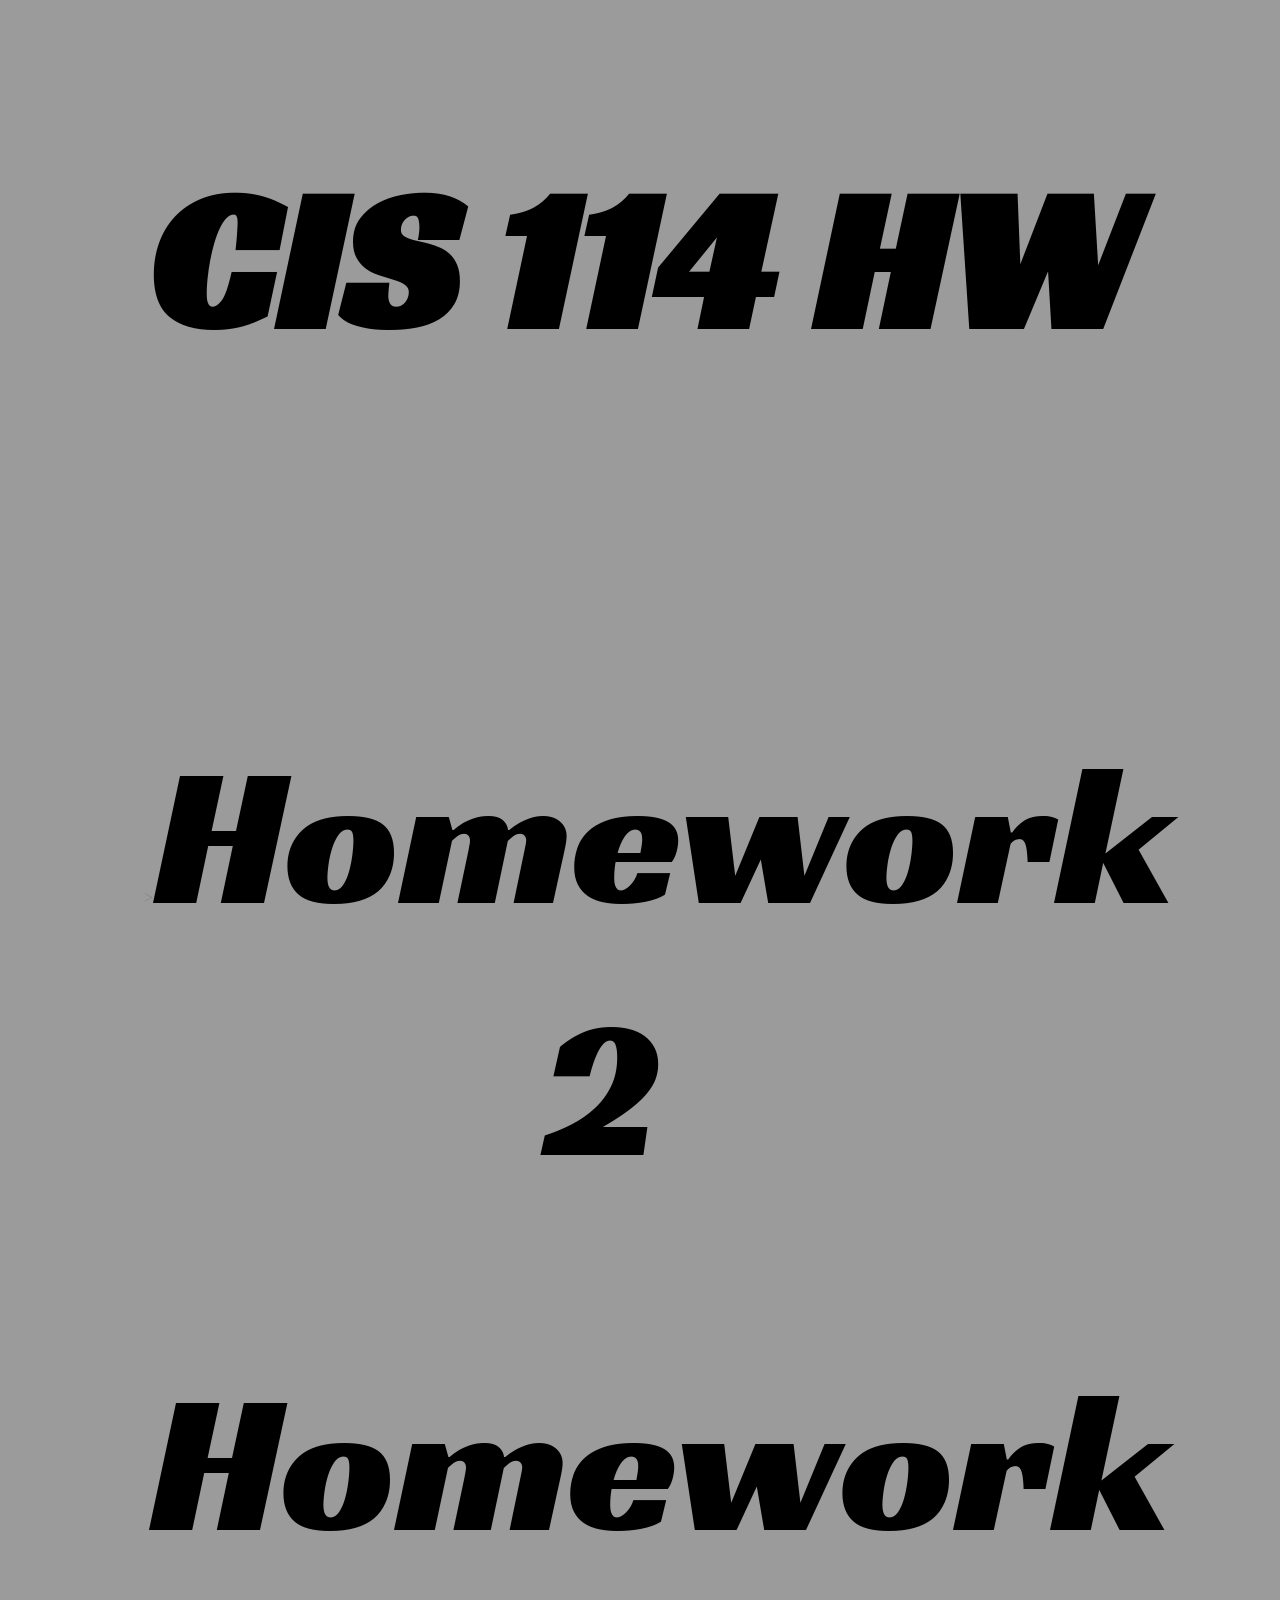
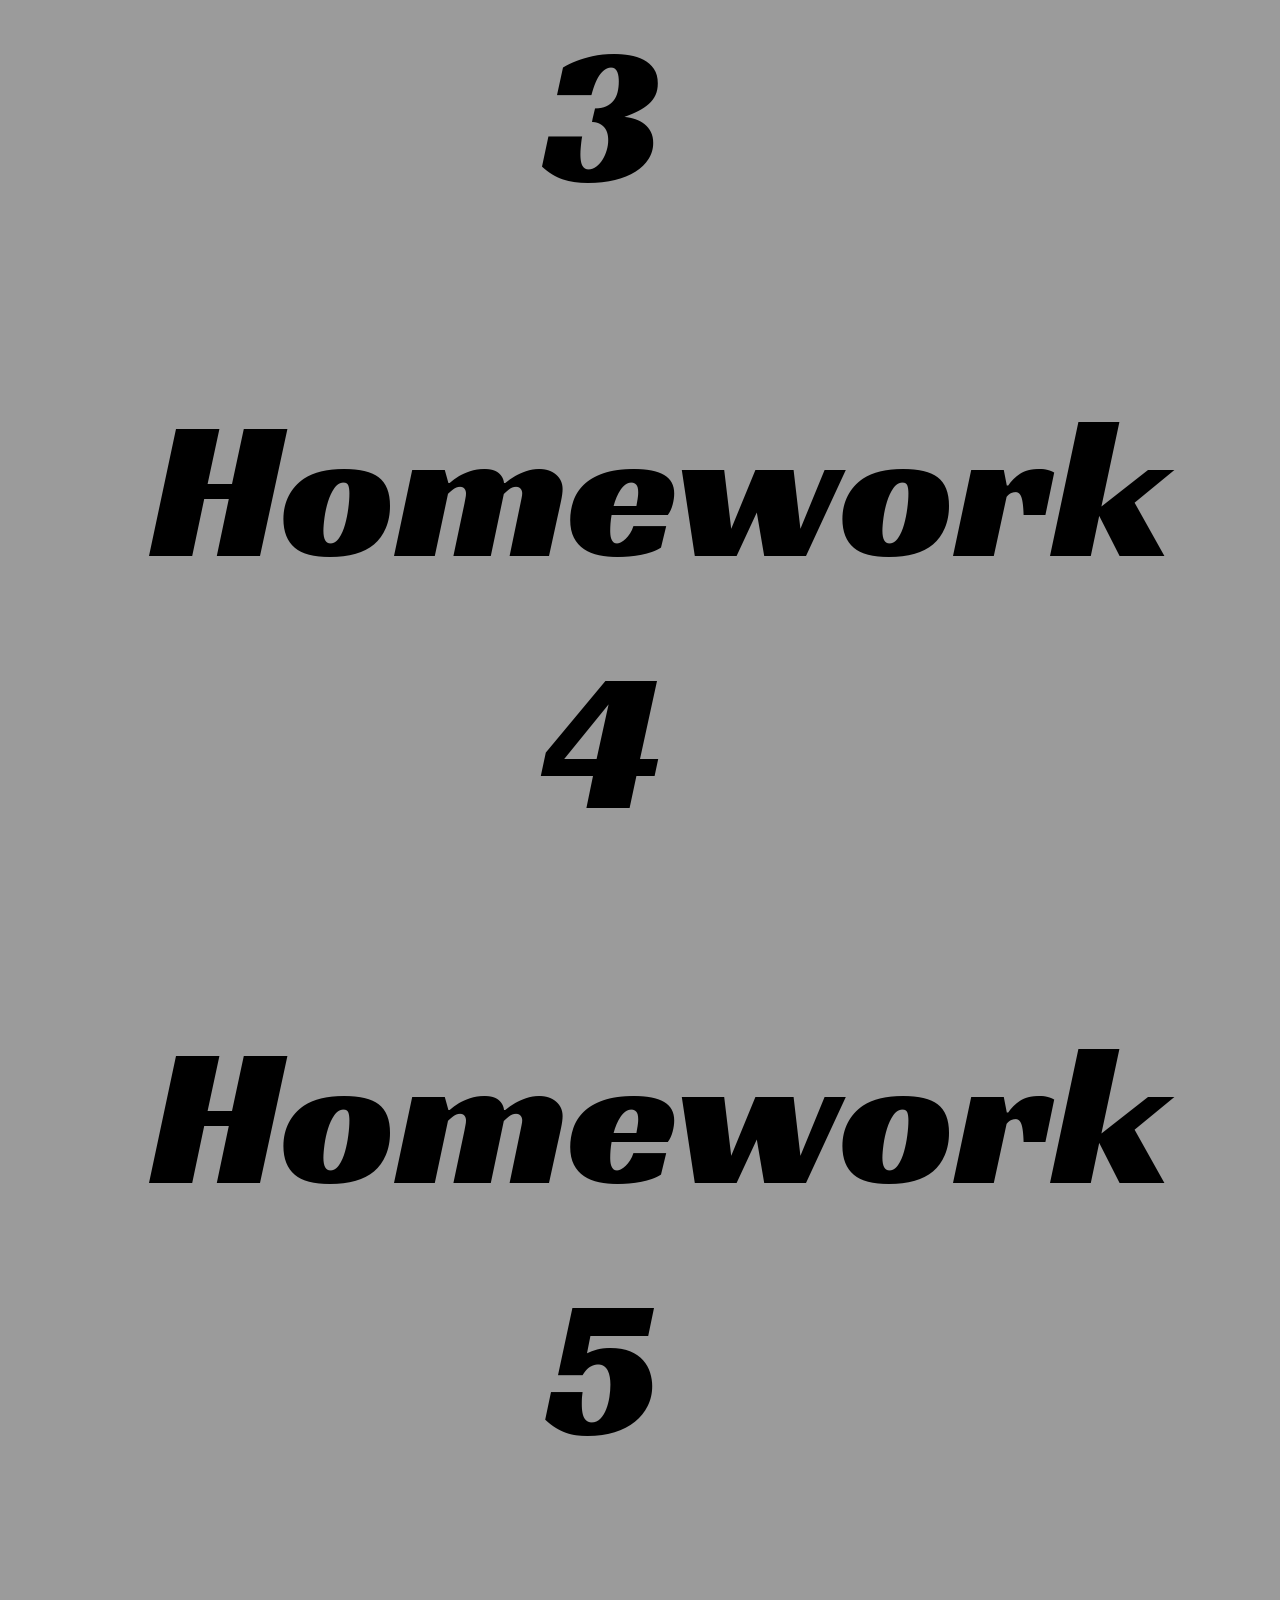
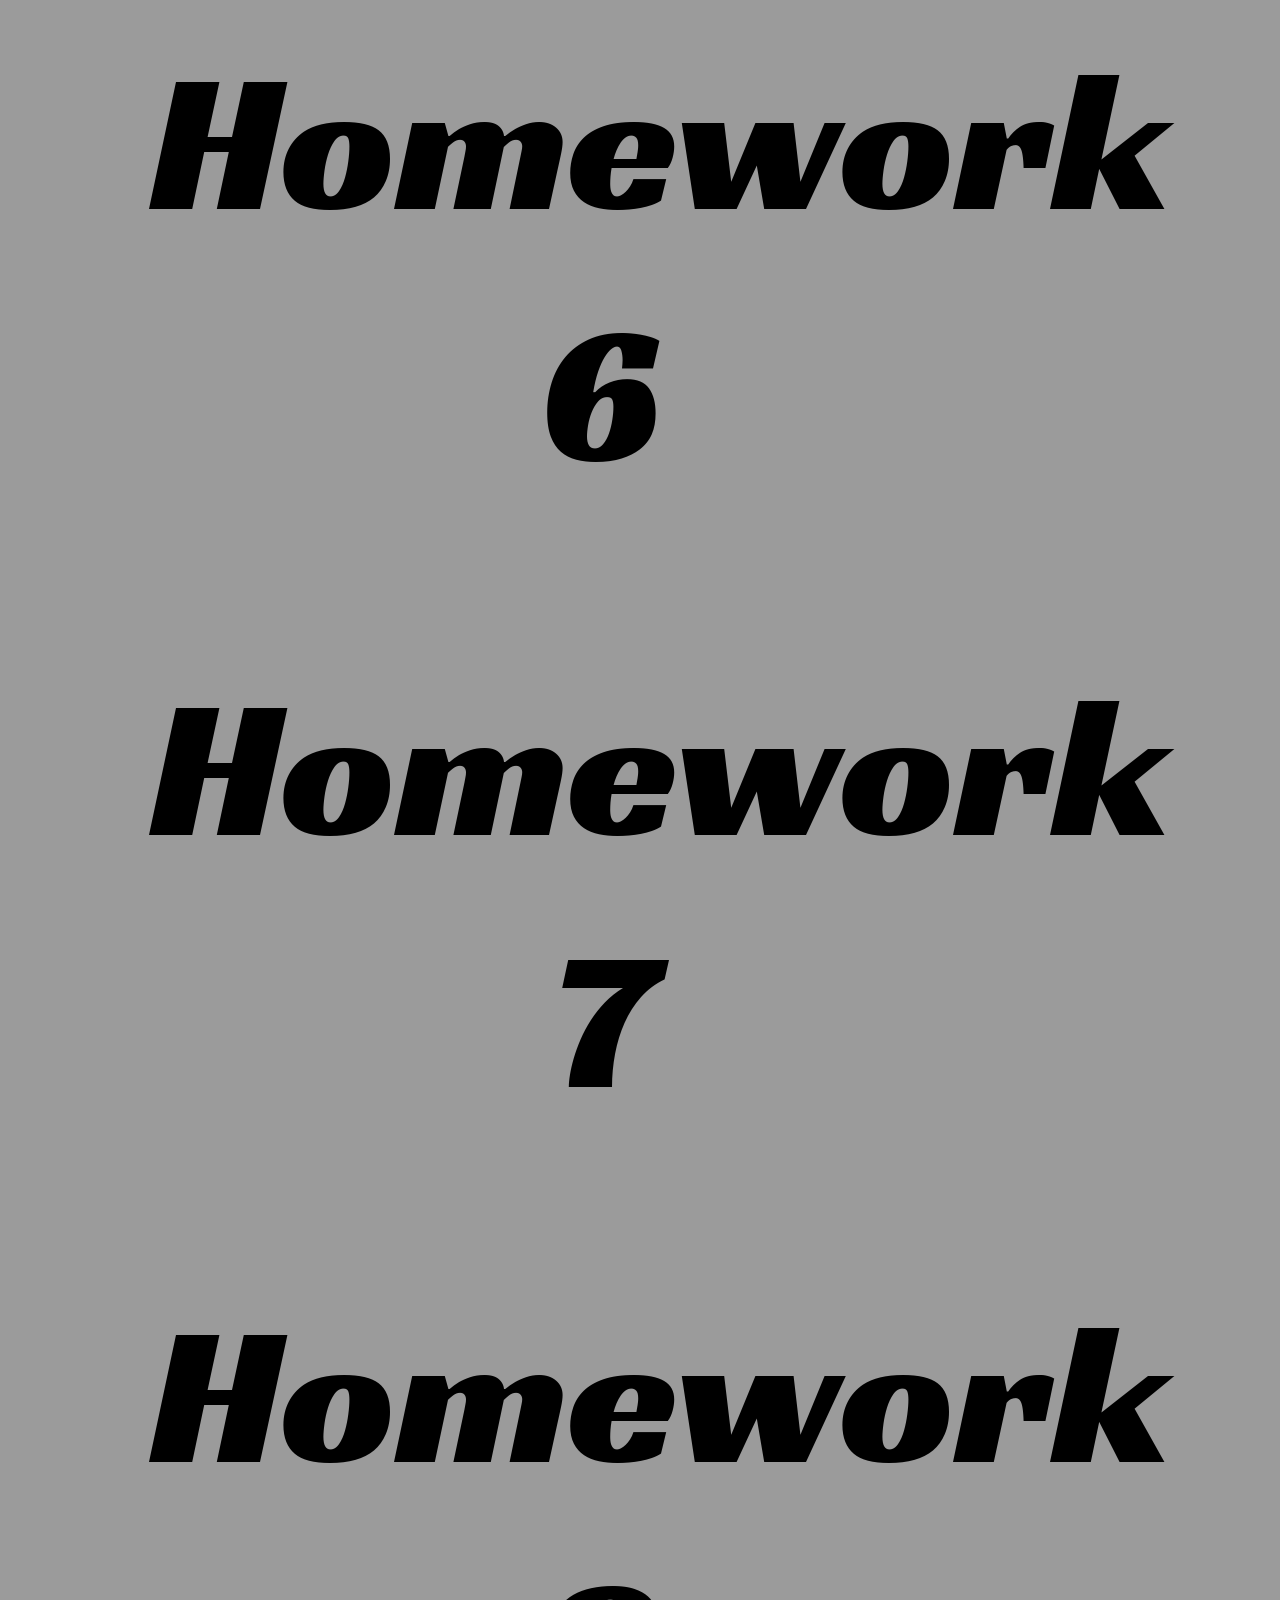
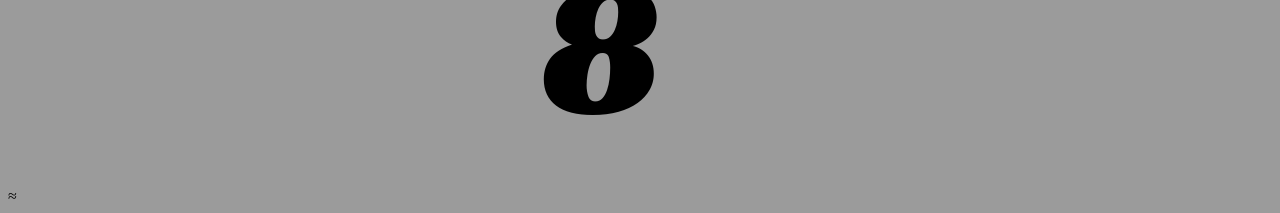
<file: CIS114/HW.html>
<!DOCTYPE html>
<html lang="en">
<head>
    <meta charset="UTF-8">
    <meta name="description" content="this is a home page for homework 2 - 8">
    <meta content="IE=edge" http-equiv="X-UA-Compatible">
    <meta name="viewport" content="width=device-width, initial-scale=1.0">
    <link rel="stylesheet" href="HW.css">

    <title>CIS 114 HW</title>
</head>
<body>
    <h1> CIS 114 HW </h1>
<ul>
   
    <li class="hoverani">><a href="HW2.html" class="link">Homework 2</a> </li>
   
    <li class="hoverani"><a href="HW3.html" class="link">Homework 3</a></li>
 
    <li class="hoverani"><a href="HW4.html" class="link">Homework 4</a></li>
    
    <li class="hoverani"><a href="HW5.html" class="link">Homework 5</a></li>
    
    <li class="hoverani"><a href="HW6.html" class="link">Homework 6</a></li>
   
    <li class="hoverani"><a href="HW7.html" class="link">Homework 7</a></li>

    <li class="hoverani"><a href=" HW8.html" class="link">Homework 8</a></li>
</ul>
</body>
</html>≈
</file>
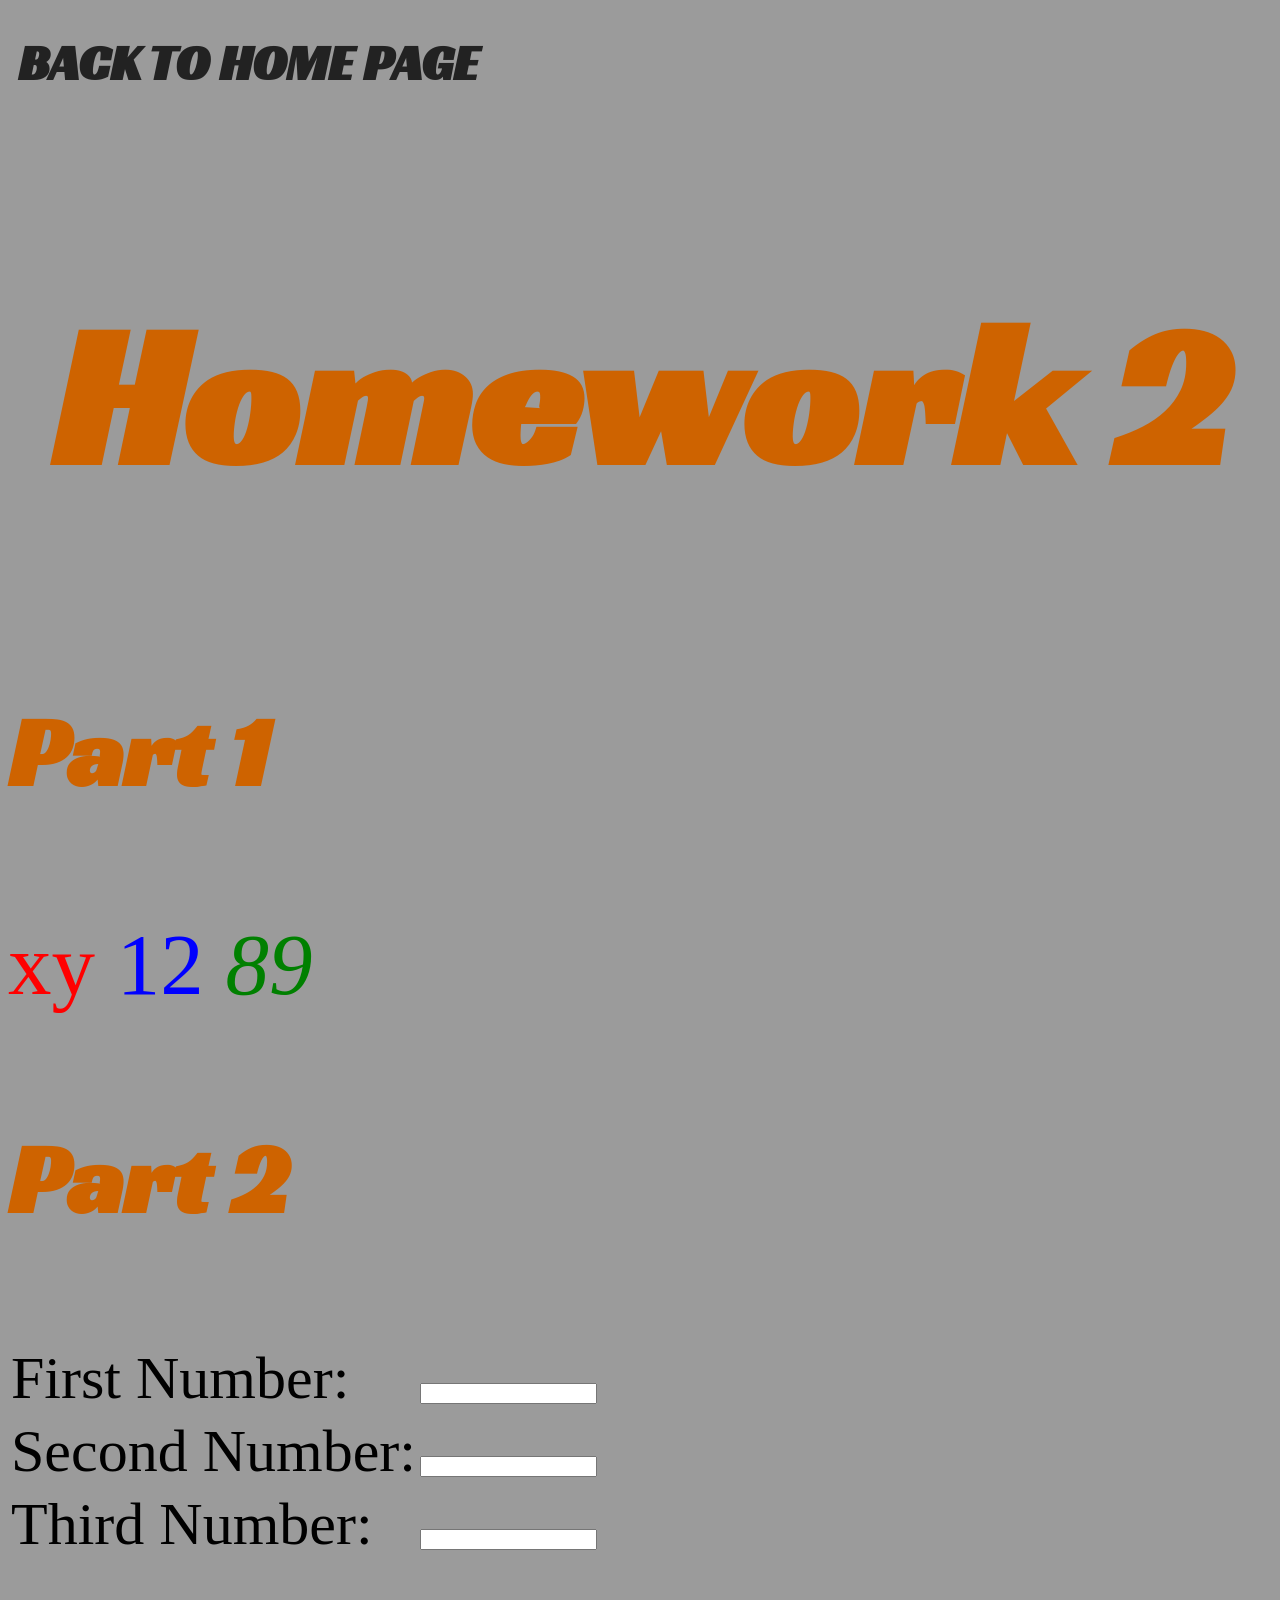
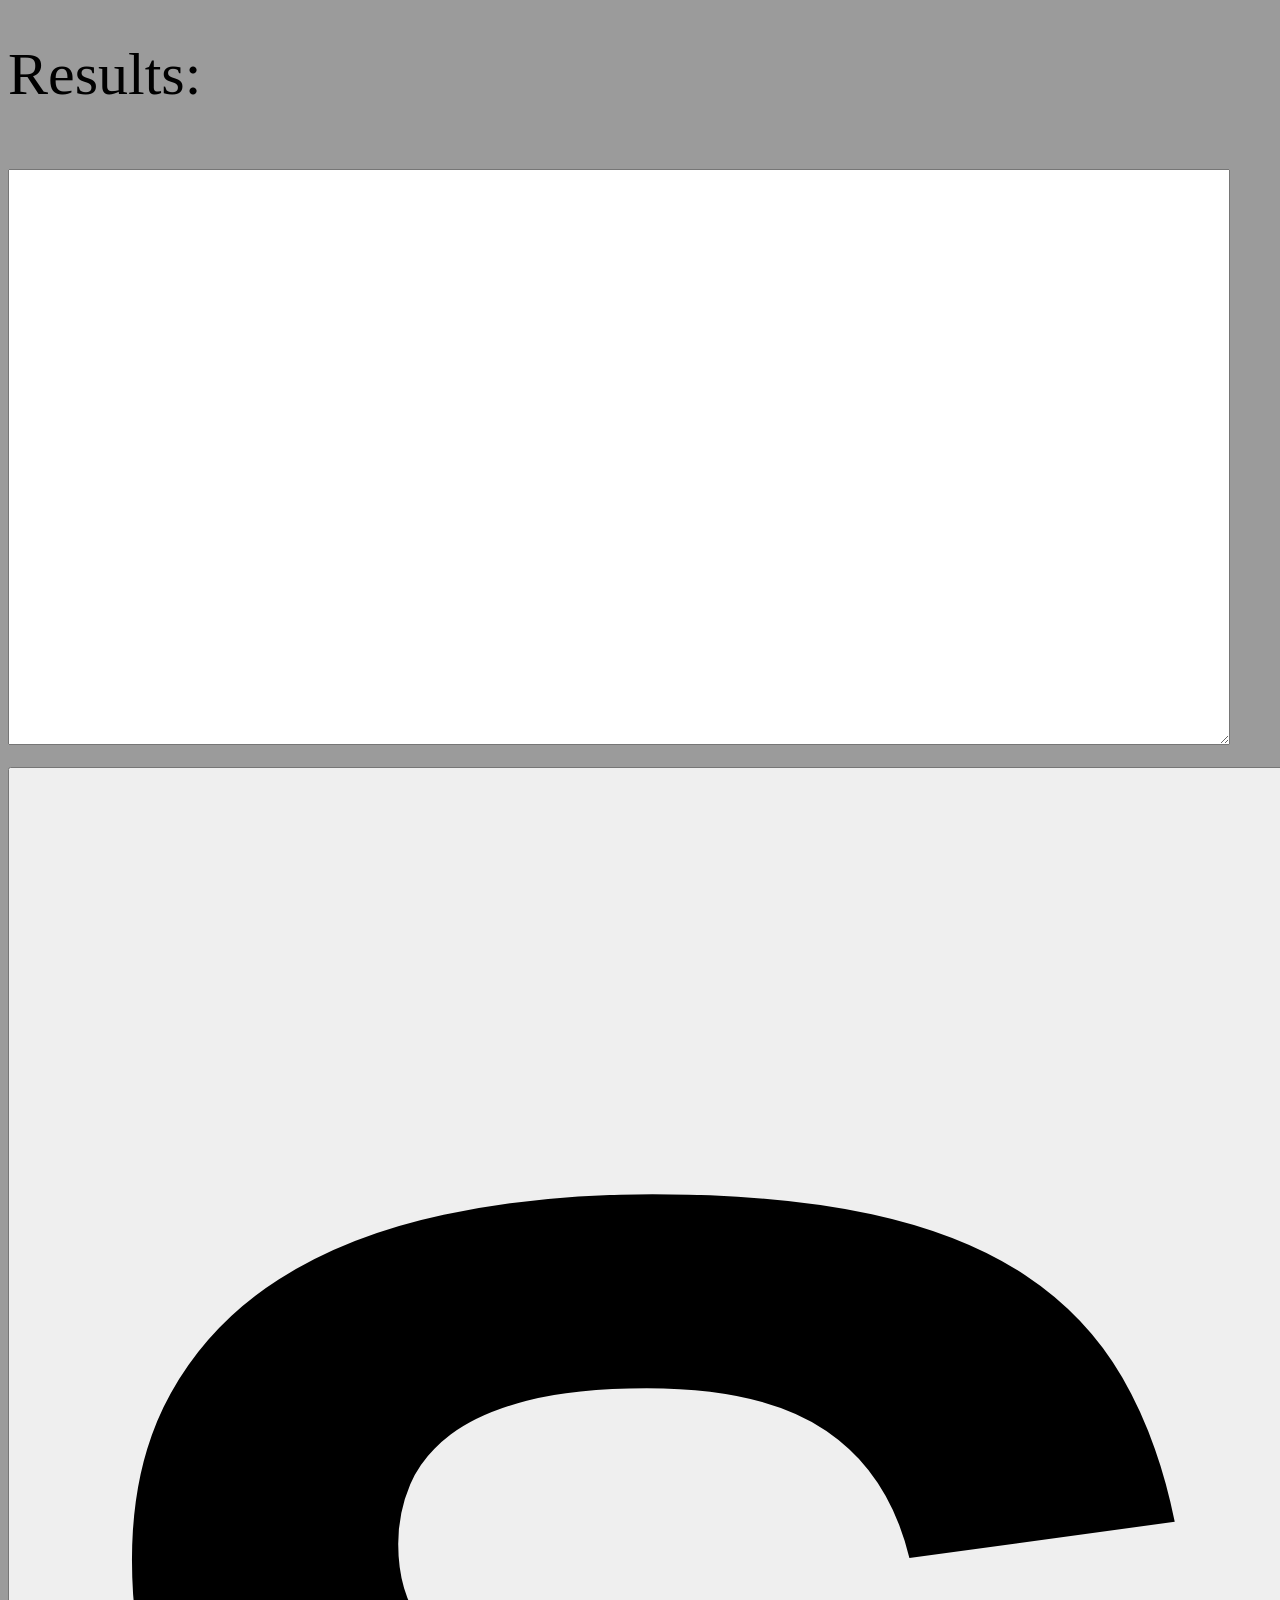
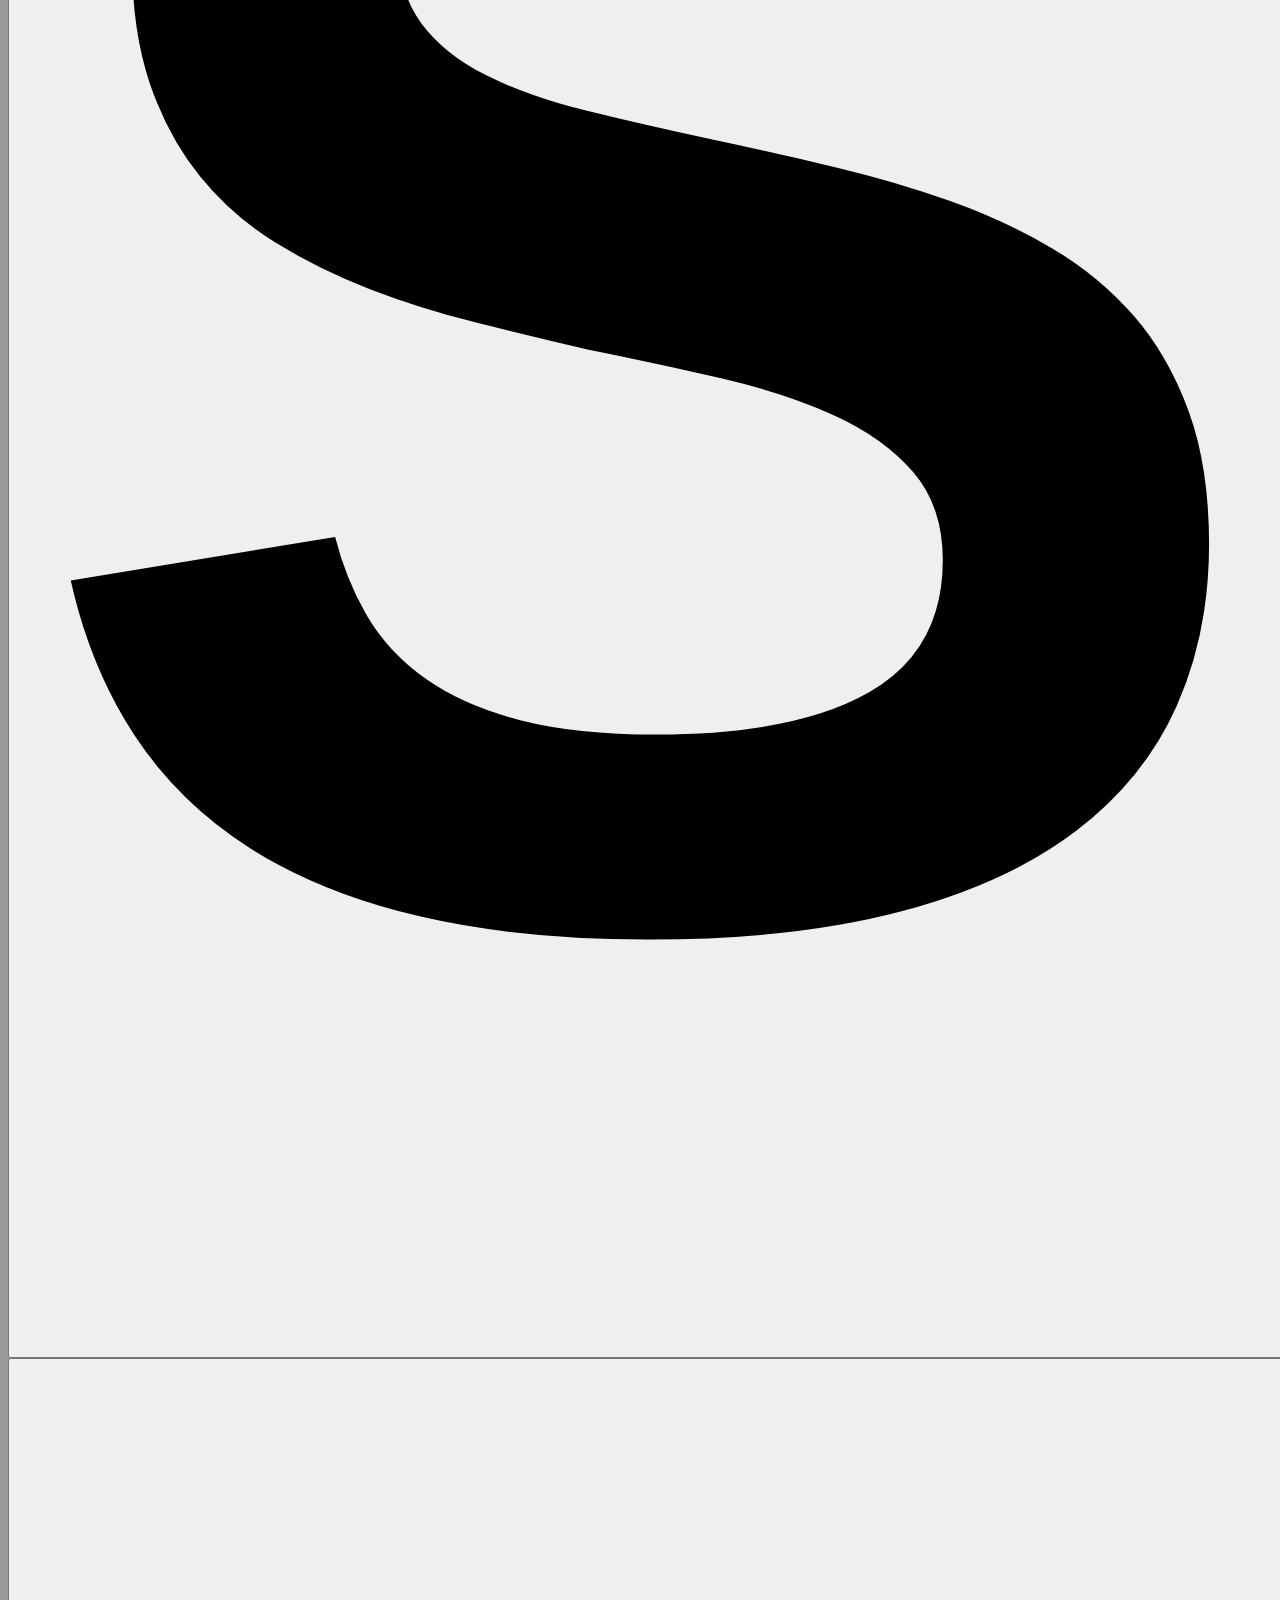
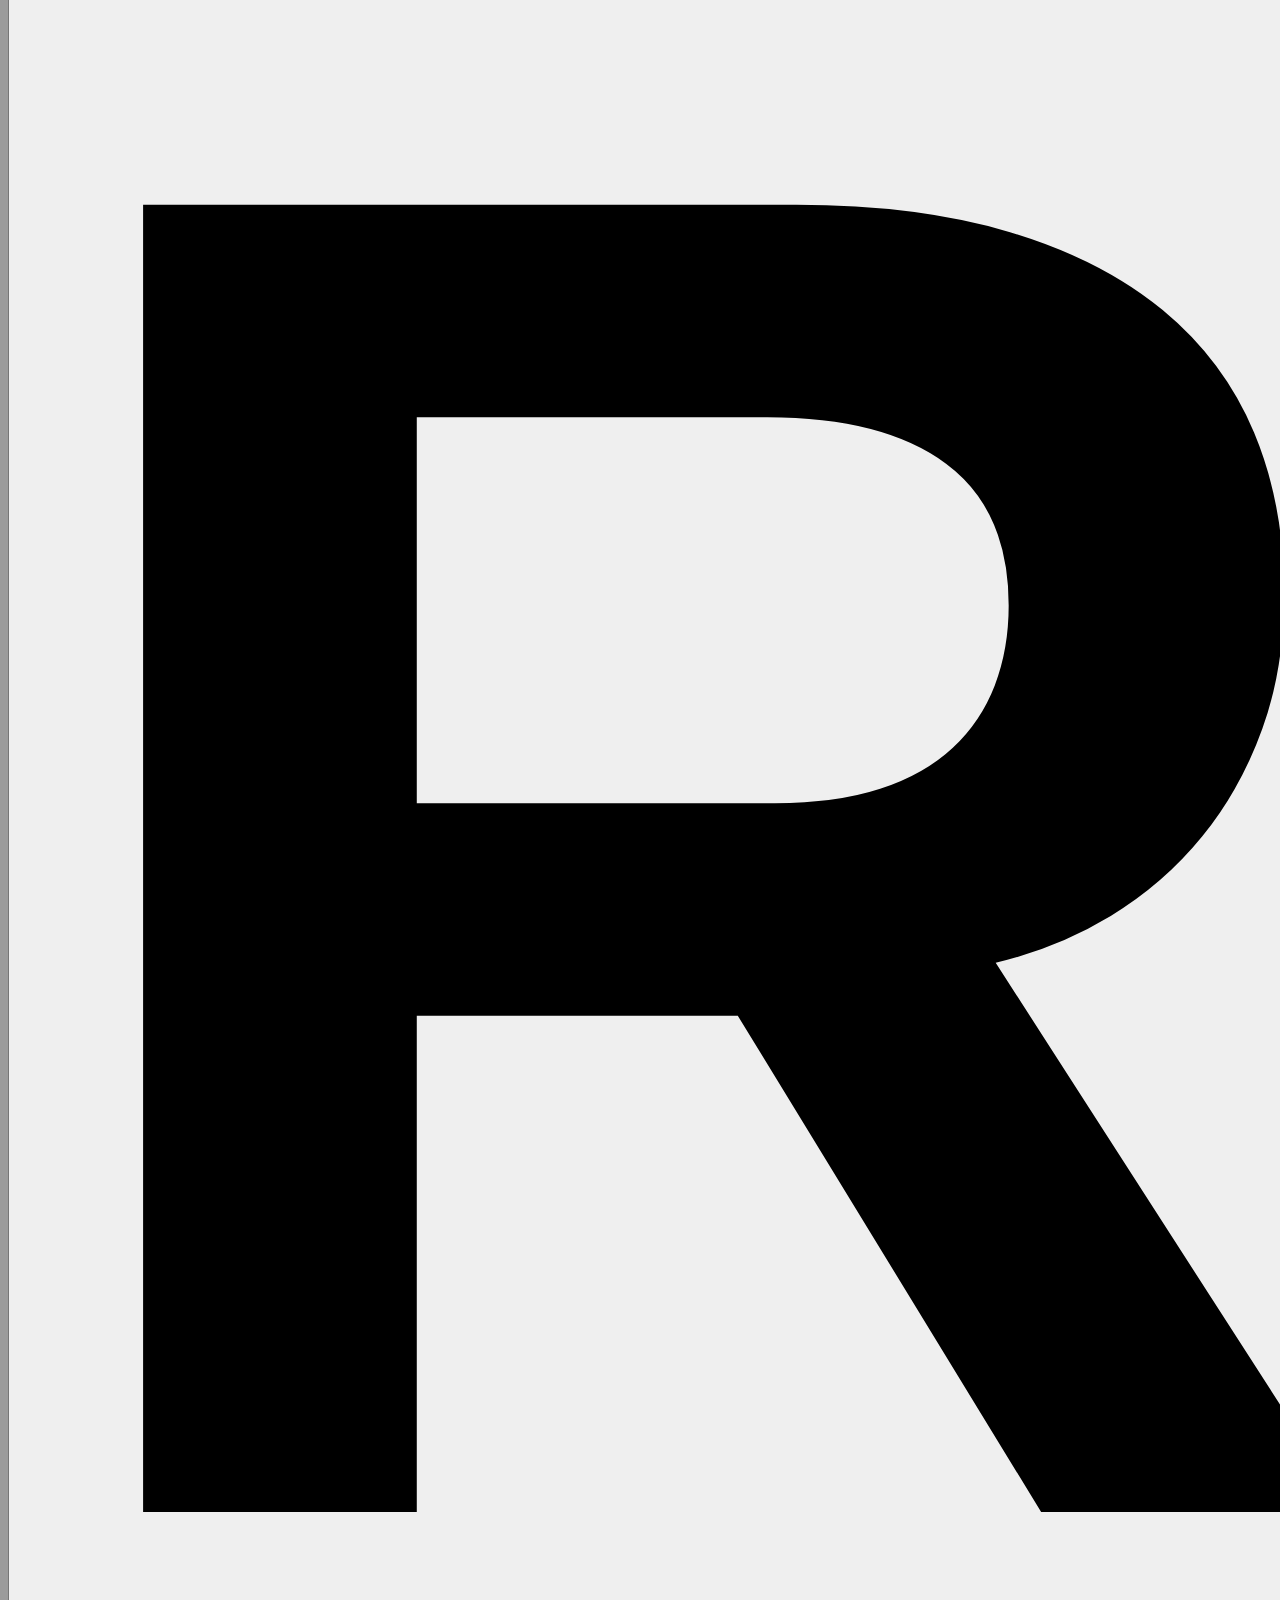
<file: CIS114/HW2.html>
<!DOCTYPE html>
<html lang="en">
<head>
    <meta charset="UTF-8">
    <meta http-equiv="X-UA-Compatible" content="IE=edge">
    <meta name="viewport" content="width=device-width, initial-scale=1.0">
    <meta name=" description" content="this is a home page for homework 2">
    <link rel="stylesheet" href="HW2.css">
    

    <title> Homework 2</title>
</head>
<body>
    <h1> <a href="HW.html" class="hoverani"> BACK TO HOME PAGE </a> </h1>
        <h2> Homework 2</h2>
        <h3> Part 1 </h3>
        <script src="hw2.1.js"></script>

        <h3> Part 2</h3>
            <script src=hw2.2.js></script>
        <section class="body">
            <form name="myform">
            <table>
            <tr>
            <td>First Number:</td>
            <td><input type="text" name="num1" size="0"></td>
            </tr>
            <tr>
            <td>Second Number:</td>
            <td><input type="text" name="num2" size="0"></td>
            </tr>
            <tr>
            <td>Third Number:</td>
            <td><input type="text" name="num3" size="0"></td>
            </tr>
            </table>
            <br> 
            <p id="results"> Results: </p>
            <lable><textarea class="textarea" rows="10" cols="40" name="result">
            </textarea></lable>
            <br><br>
            <input  class="button" type="button" onclick="process()" value="SUBMIT">
            <input class="button" type="reset" value="RESET">
            </form>
            </section>
</body>
</html>
</file>
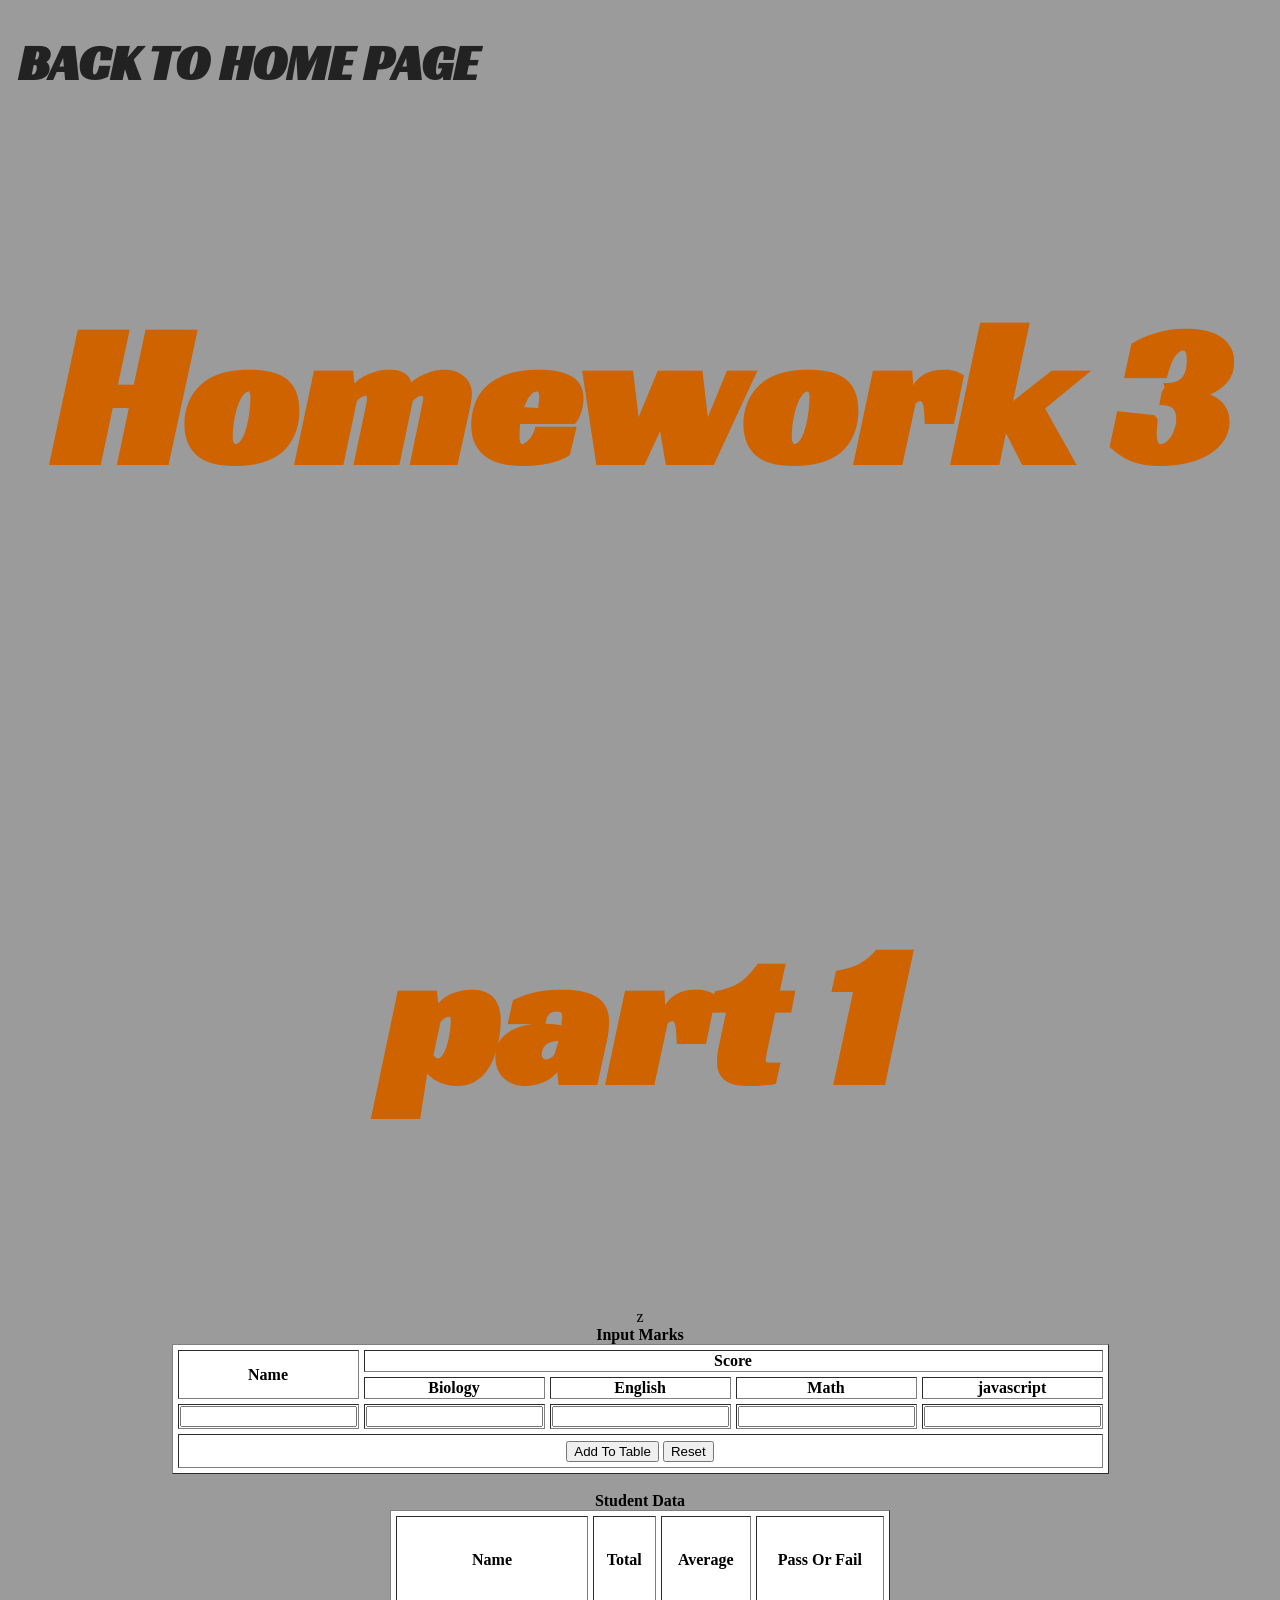
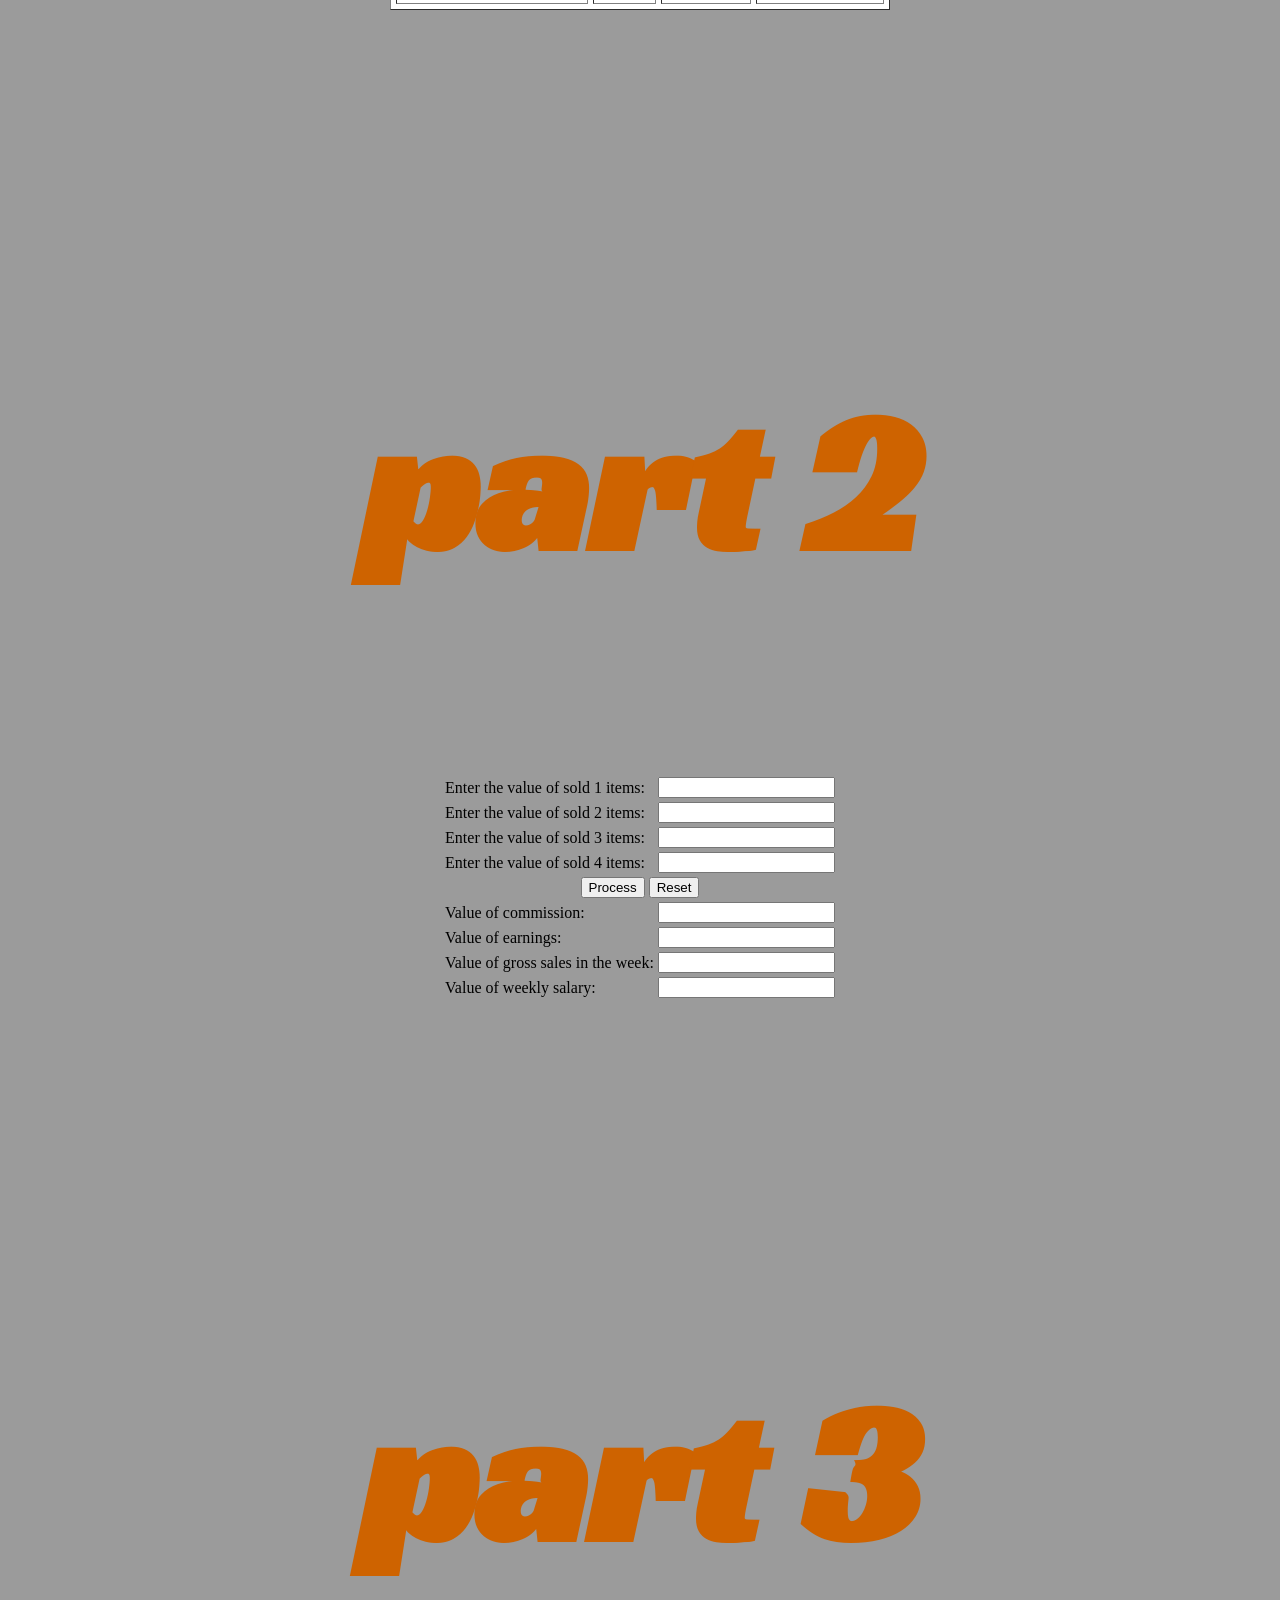
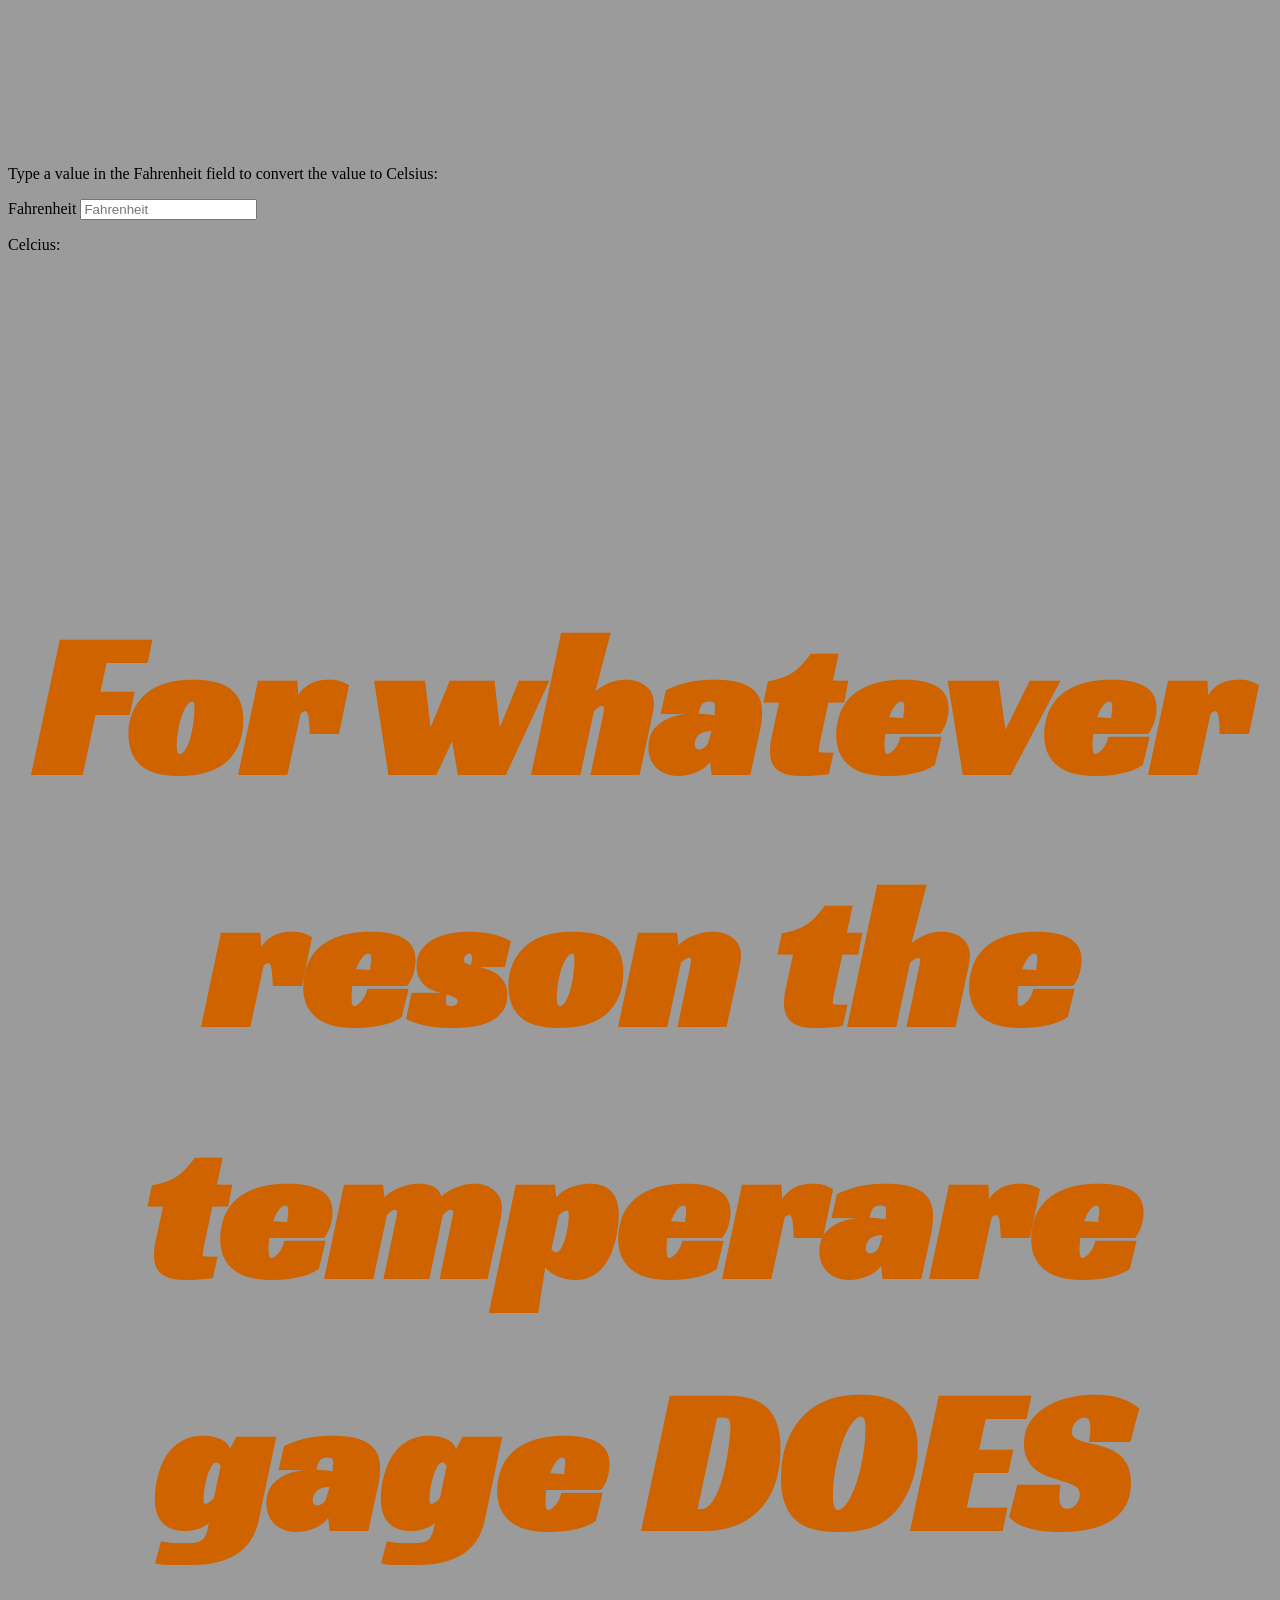
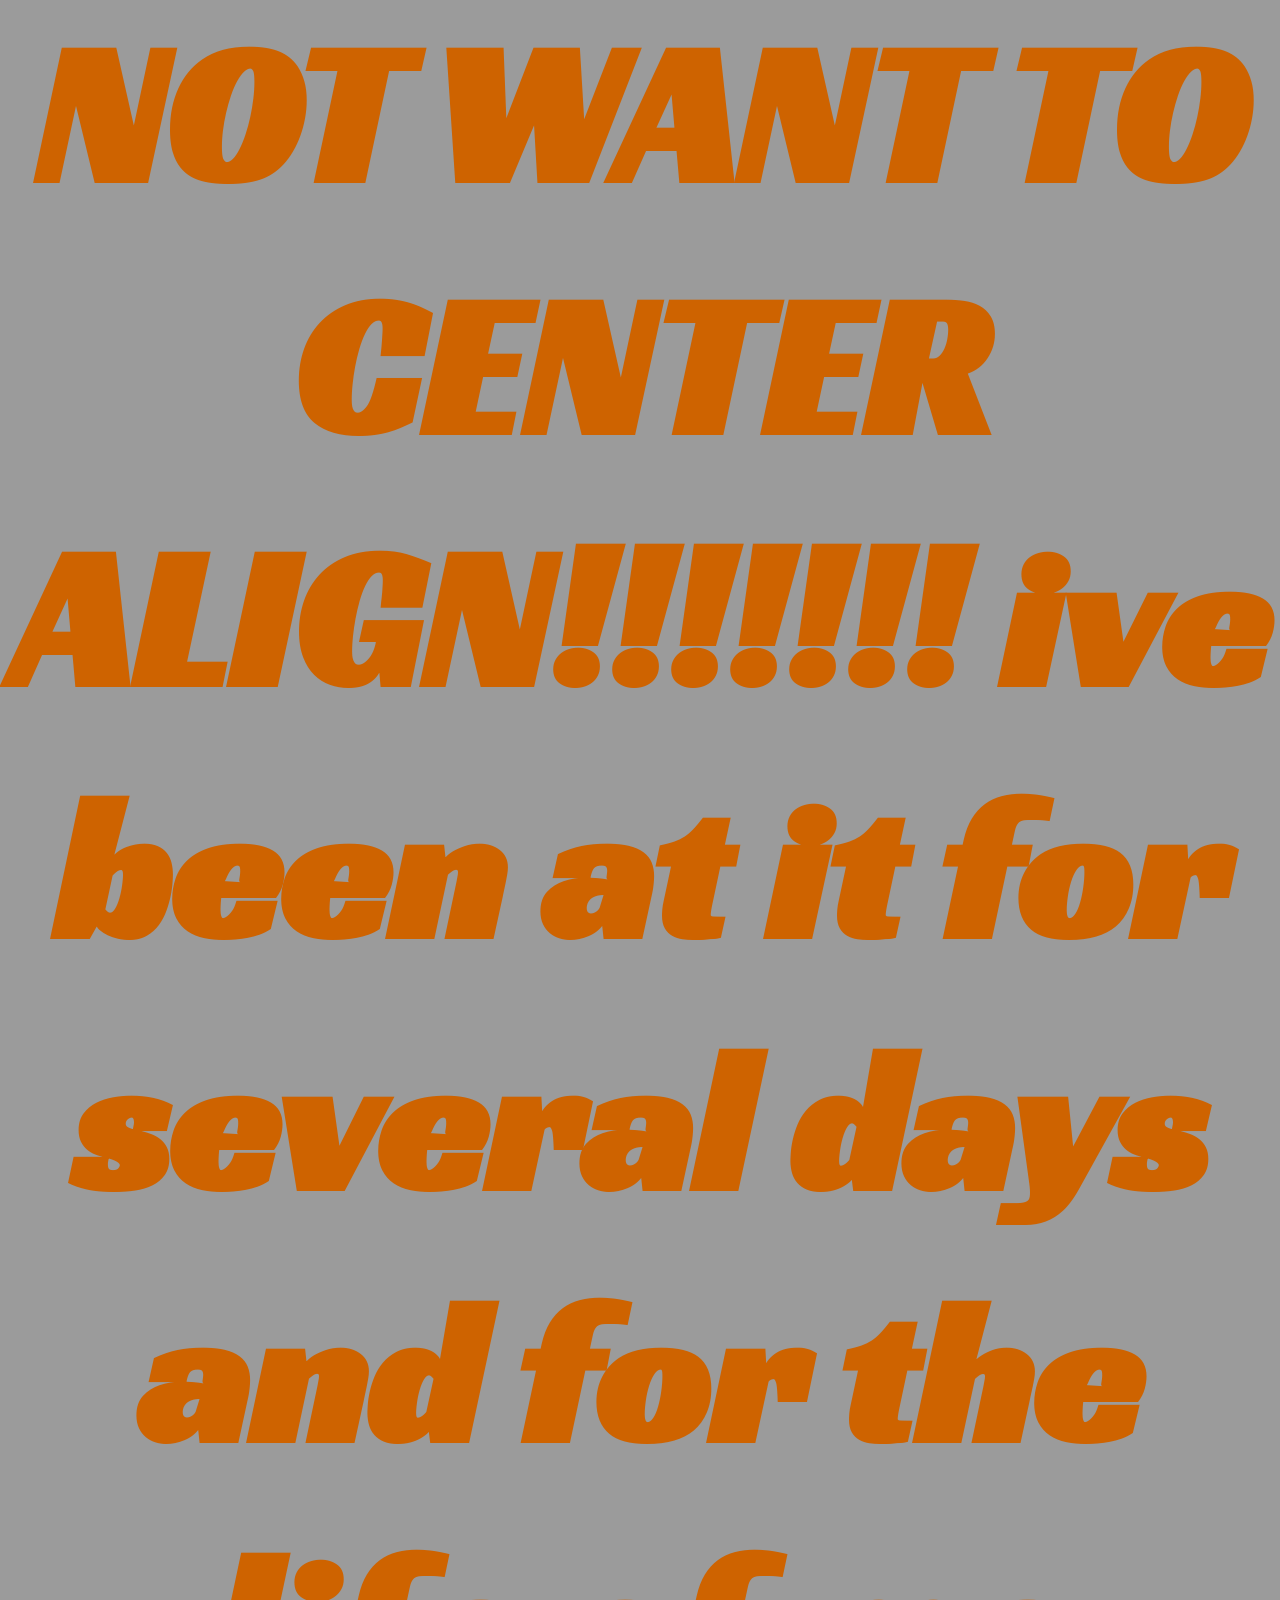
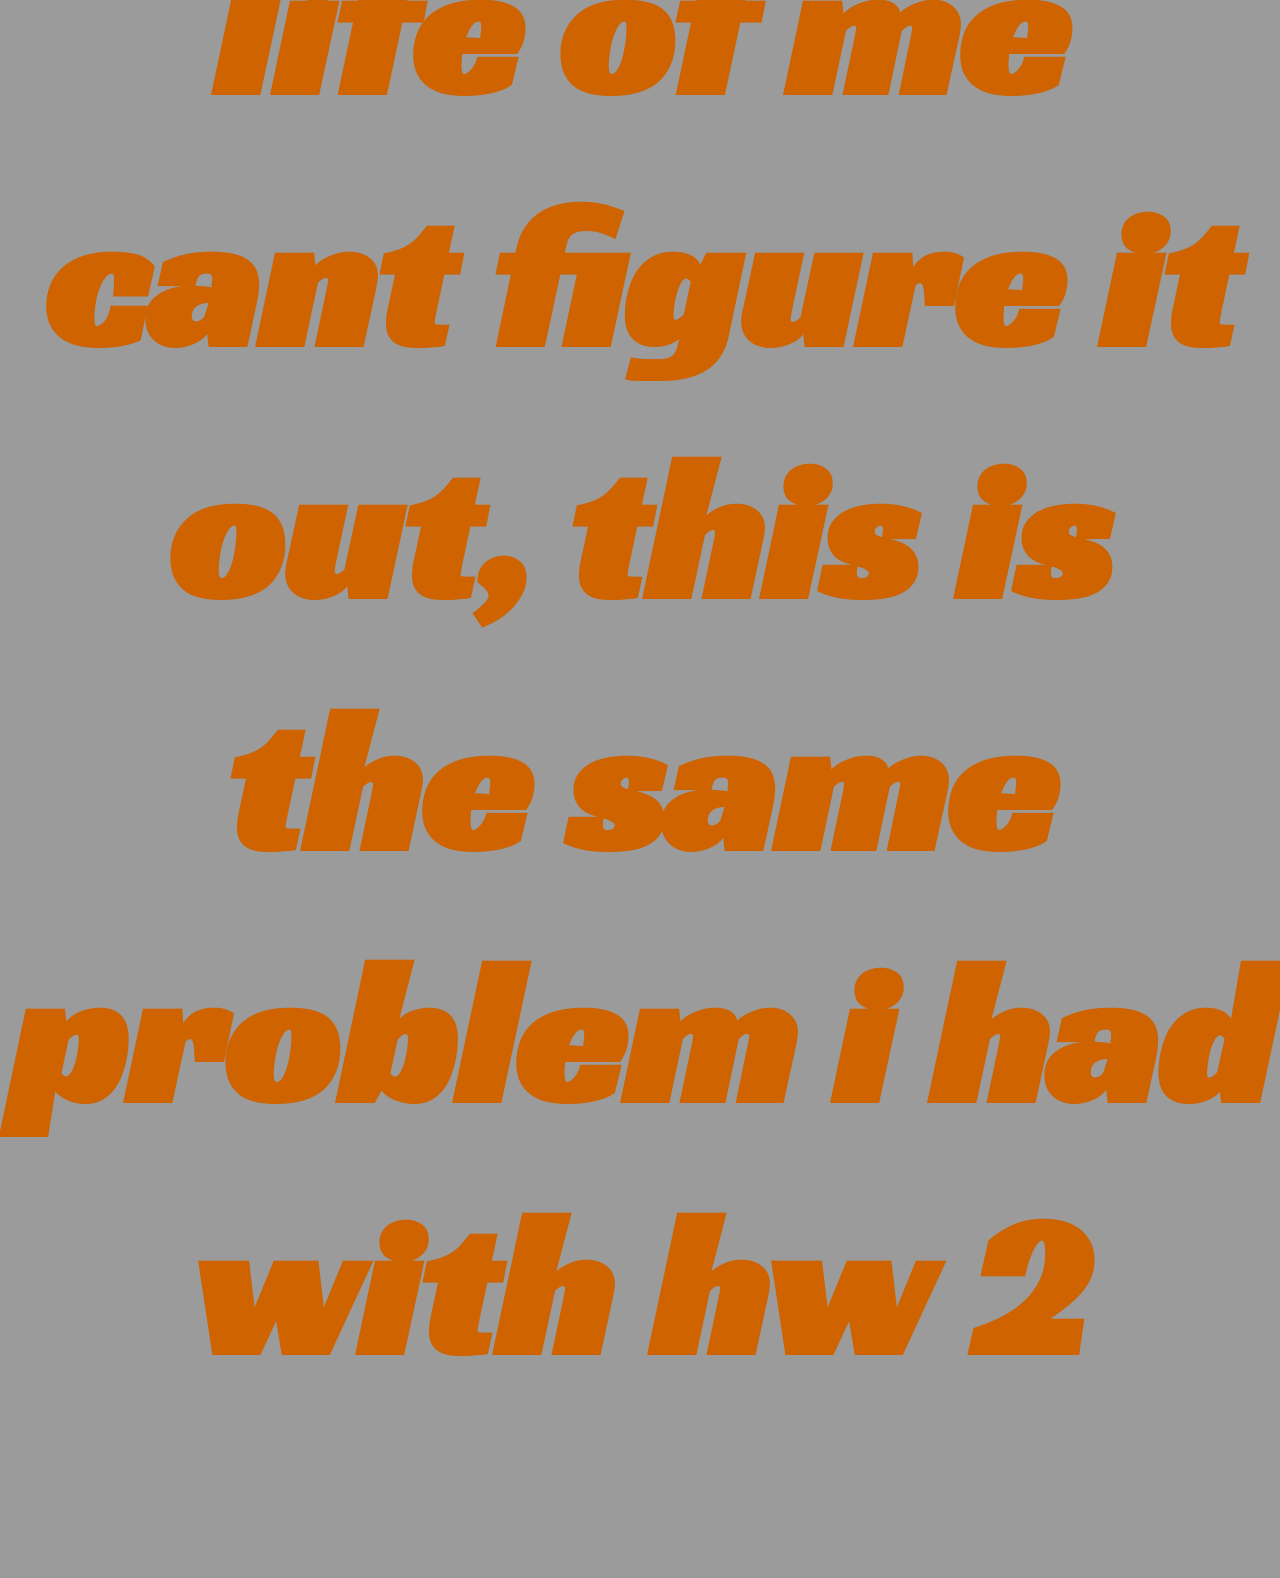
<file: CIS114/HW3.html>
<!DOCTYPE html>
<html lang="en">
<head>
    <meta charset="UTF-8">
    <meta http-equiv="X-UA-Compatible" content="IE=edge">
    <meta name="viewport" content="width=device-width, initial-scale=1.0">
    <meta name=" description" content="this is a home page for homework 3">
    <link rel="stylesheet" href="HW3.css">

    <title>Homework 3</title>
</head>
<body>
    <h1> <a href="HW.html" class="hoverani"> BACK TO HOME PAGE </a> </h1>
    <h2> Homework 3</h2>
    <br>
    <br>
    <h2> part 1</h2>
    <center>
        <table border="1" cellspacing="5" bgcolor="white">
            <caption><b>Input Marks</b></caption>
            <tr>
                <th rowspan="2">Name</th>
                <th colspan="4">Score</th>
      
            </tr>
            <tr>
                <th>Biology</th>
                <th>English</th>
                <th>Math</th>
                <th>javascript</th>
            </tr>
            <tr>
                <td><input type="text" id="aname"></td>
                <td><input type="text" id="am"></td>
                <td><input type="text" id="aj"></td>
                <td><input type="text" id="ad"></td>z
                <td><input type="text" id="an"></td>
            </tr>
            <tr>
                <th colspan="5" height="30">
                <input type="submit" value="Add To Table" onclick="Sub()">
                <input type="reset"></th>
            </tr>    
        </table>
        <br>
        <table border="1" cellspacing="5" bgcolor="white" 
               height="100" width="500" cellpadding="5" id="TableScore">
            <caption><b>Student Data</b></caption>
            <tr>
                <th width="180">Name</th>
                <th>Total</th>
                <th>Average</th>
                <th>Pass Or Fail</th>
        </table>
        </center>
        <script type="text/javascript">
            function Sub(){
                var n, k, r, e, v, sum, avg;
                n=(document.getElementById('aname').value);
                k=parseFloat(document.getElementById('am').value);
                r=parseFloat(document.getElementById('aj').value);
                e=parseFloat(document.getElementById('ad').value);
                v=parseFloat(document.getElementById('an').value);
                sum=k+r+e+v;
                avg=sum/4;
                var newTable = document.getElementById('TableScore');
                var row = newTable.insertRow(-1);
                var cell1 = row.insertCell(0);
                var cell2 = row.insertCell(0);
                var cell3 = row.insertCell(0);
                var cell4 = row.insertCell(0);
      
                cell4.innerHTML= n;
                cell3.innerHTML=sum;
                cell2.innerHTML = avg;
      
                if(avg>=70){
                    cell1.innerHTML="<font color=green>Pass</font>";
                }else{
                    cell1.innerHTML="<font color=red>Fail</font>";
                }
            }
        </script>
       
       <script>
 
        function algorithm()
        {
            let commission, earnings, gross_sales_in_the_week, sold_1_items, sold_2_items;
            let sold_3_items, sold_4_items, weekly_salary;
            sold_1_items = parseFloat (document.form1.sold_1_items.value);
            sold_2_items = parseFloat (document.form1.sold_2_items.value);
            sold_3_items = parseFloat (document.form1.sold_3_items.value);
            sold_4_items = parseFloat (document.form1.sold_4_items.value);
            weekly_salary=200;
            gross_sales_in_the_week=sold_1_items*239.99+sold_2_items*129.75+sold_3_items*99.95+sold_4_items*350.89;
            commission=gross_sales_in_the_week*0.09;
            earnings=weekly_salary+commission;
            document.form1.commission.value = commission;
            document.form1.earnings.value = earnings;
            document.form1.gross_sales_in_the_week.value = gross_sales_in_the_week;
            document.form1.weekly_salary.value = weekly_salary;
        }
         
                </script>
</head>
<br>
<br>
<br>
<br>
<br>
<br>
<br>
<br>
<br>
<br>
<h2> part 2</h2>
<body>
    <form name="form1">
        <table style="text-align: left; margin-left: auto; margin-right: auto;">
            <tbody>
                <tr>
                    <td>
                        <label for="sold_1_items">Enter the value of sold 1 items:</label>
                    </td>
                    <td>
                        <input name="sold_1_items" required="required" step="0.000001" type="number" />
                    </td>
                </tr>
                <tr>
                    <td>
                        <label for="sold_2_items">Enter the value of sold 2 items:</label>
                    </td>
                    <td>
                        <input name="sold_2_items" required="required" step="0.000001" type="number" />
                    </td>
                </tr>
                <tr>
                    <td>
                        <label for="sold_3_items">Enter the value of sold 3 items:</label>
                    </td>
                    <td>
                        <input name="sold_3_items" required="required" step="0.000001" type="number" />
                    </td>
                </tr>
                <tr>
                    <td>
                        <label for="sold_4_items">Enter the value of sold 4 items:</label>
                    </td>
                    <td>
                        <input name="sold_4_items" required="required" step="0.000001" type="number" />
                    </td>
                </tr>
                <tr align="center">
                    <td colspan="2" rowspan="1">
                        <input value="Process" type="button" onclick="algorithm();" />
                        <input type="reset" />
                    </td>
                </tr>
                <tr>
                    <td>
                        <label for="commission">Value of commission:</label>
                    </td>
                    <td>
                        <input name="commission" step="0.000001" type="number" />
                    </td>
                </tr>
                <tr>
                    <td>
                        <label for="earnings">Value of earnings:</label>
                    </td>
                    <td>
                        <input name="earnings" step="0.000001" type="number" />
                    </td>
                </tr>
                <tr>
                    <td>
                        <label for="gross_sales_in_the_week">Value of gross sales in the week:</label>
                    </td>
                    <td>
                        <input name="gross_sales_in_the_week" step="0.000001" type="number" />
                    </td>
                </tr>
                <tr>
                    <td>
                        <label for="weekly_salary">Value of weekly salary:</label>
                    </td>
                    <td>
                        <input name="weekly_salary" step="0.000001" type="number" />
                    </td>
                </tr>
            </tbody>
        </table>
    </form>  
</body>
<br>
<br>
<br>
<br>
<br>
<br>
<br>
<br>
<br>
<br>
<h2> part 3</h2>
<body>

    <p>Type a value in the Fahrenheit field to convert the value to Celsius:</p>
    
    <p>
      <label>Fahrenheit</label>
      <input id="inputFahrenheit" type="number" placeholder="Fahrenheit" oninput="temperatureConverter(this.value)" onchange="temperatureConverter(this.value)">
    </p>
    <p>Celcius: <span id="outputCelcius"></span></p>
    <script>
      function temperatureConverter(valNum) {
      valNum = parseFloat(valNum);
      document.getElementById("outputCelcius").innerHTML=(valNum-32)/1.8;
    }
    </script>
    <br>
    <br>
    <br>
    <br>
    <br>
    <br>
    <br>
    <br>
    <h2> For whatever reson the temperare gage DOES NOT WANT TO CENTER ALIGN!!!!!!!
        ive been at it for several days and for the life of me cant figure it out, this is the same problem i had with hw 2
    </h2>
    </body>

</html>
</file>
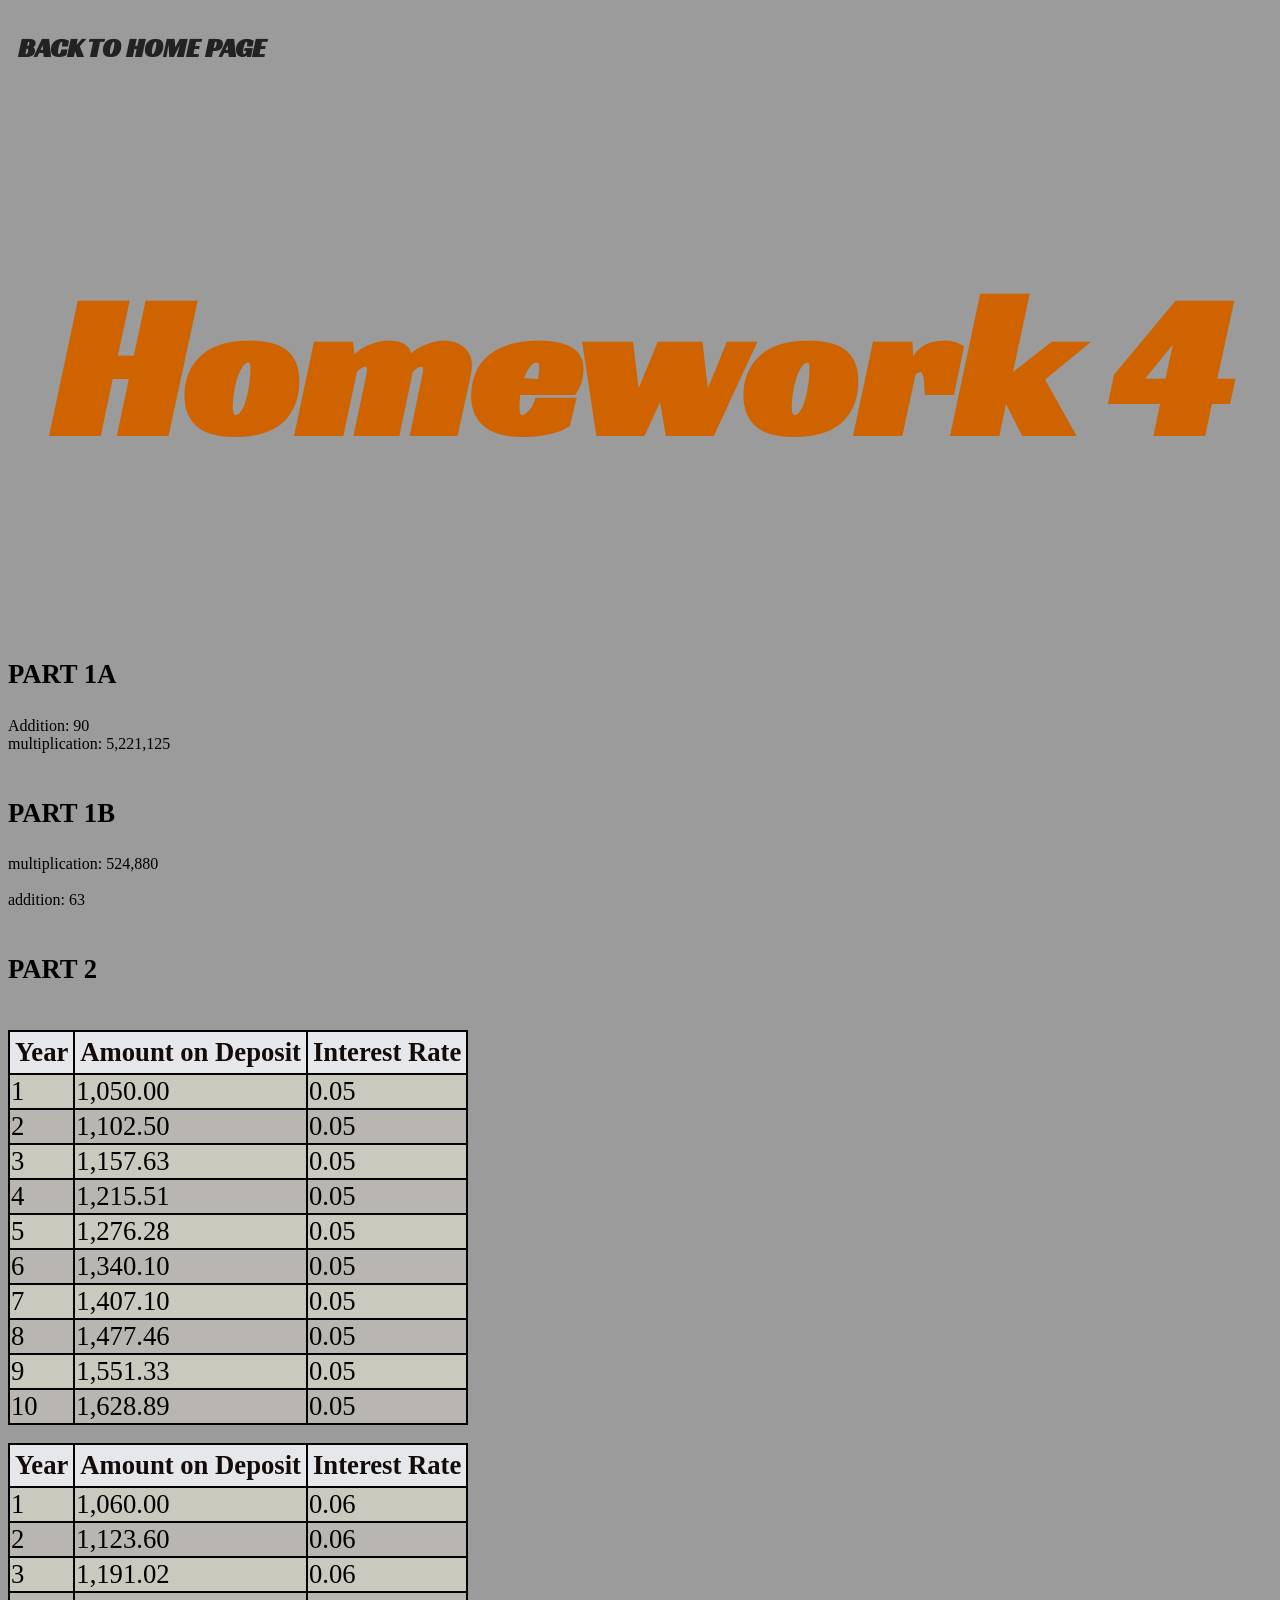
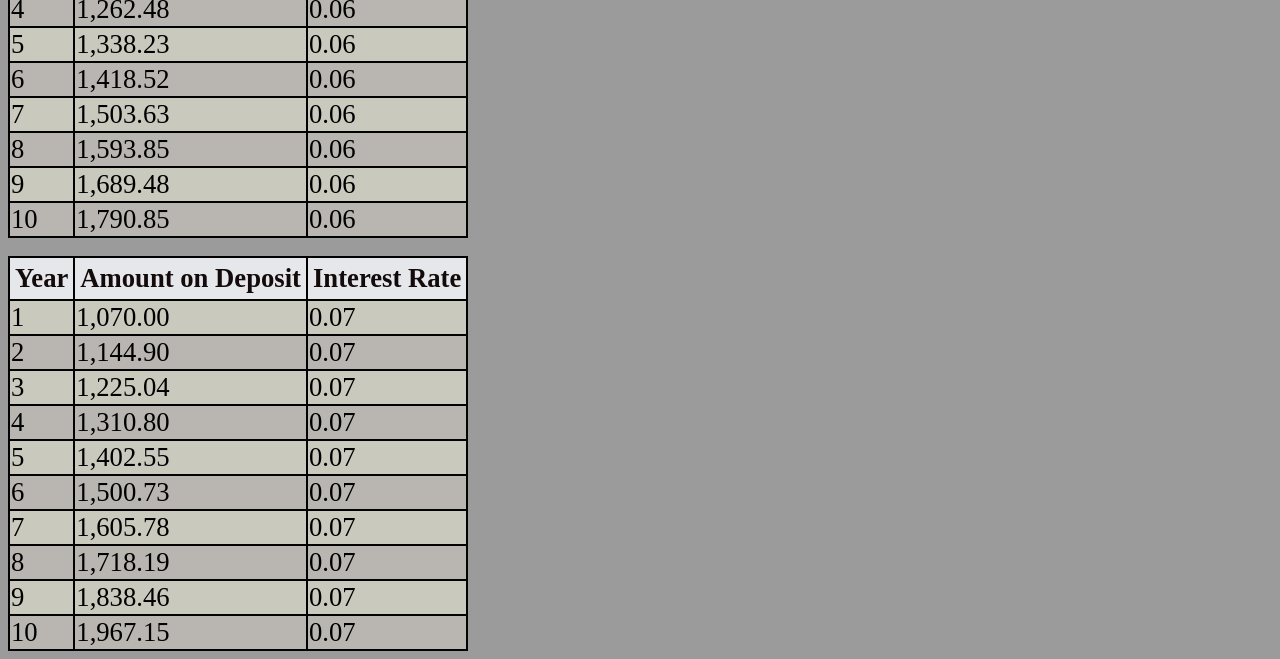
<file: CIS114/HW4.html>
<!DOCTYPE html>
<html lang="en">
<head>
    <meta charset="UTF-8">
    <meta http-equiv="X-UA-Compatible" content="IE=edge">
    <meta name="viewport" content="width=device-width, initial-scale=1.0">
    <meta name=" description" content="this is a home page for homework 4">
    <link rel="stylesheet" href="HW4.css">

    <title>Homework 4</title>
</head>
<body>
    <h1> <a href="HW.html" class="hoverani"> BACK TO HOME PAGE </a> </h1>
    <h2> Homework 4</h2>

    <h3> PART 1A </h3>
    <script>
      var sum = 0
        for ( var number = 5; number <= 25; number += 4)
    {
          sum += number;
    }
          document.write("Addition: " + sum );
    </script>
     <br>
    
    <script>
      var product = 1;
            for ( var number = 5 ; number <= 25 ; number += 4 )
              {
                    product *= number; 
                     
              }
              product= product.toLocaleString();
              document.write('multiplication: ' + product);
              
     </script>
    
    <br>
    <br>
    <h3> PART 1B </h3>
    
    <script>
    var product, sum, x;
    product = 1; 
    x = 3;
    sum = 0;
      while (x <= 18)
      {
        product *= x
        sum += x
        x= x + 3
      }
      product= product.toLocaleString();
      document.write(" multiplication: " + product + "<br> <br>" + "addition: " + sum);
    
     
    
    </script>
    
    
    <br>
    <br>
    
    
    <h3> PART 2 </h3>
    
    <main id="output">
      <script>
          var p = 1000
          var A
          var output = "";
          var r
          var n
          
    for (r=.05; r<=.07; r+=.01) {
    output +="<br>";
    output += "<table><tr><th>Year</th><th>Amount on Deposit</th><th>Interest Rate</th></tr>";
    
    for (n=1; n<=10; n++) {
      A = p*(1+r)**n;
      A = A.toLocaleString(undefined, {maximumFractionDigits:2, minimumFractionDigits:2});
    
      output += "<tr><td>" + n + "</td><td>" + A + "</td><td>" + r.toFixed(2) + "</td></tr>";
    }
    
    output += "</table>";
    
    }
    
    document.getElementById("output").innerHTML = output; 
    
    </script>
    </main>

</body>
</html>
</file>
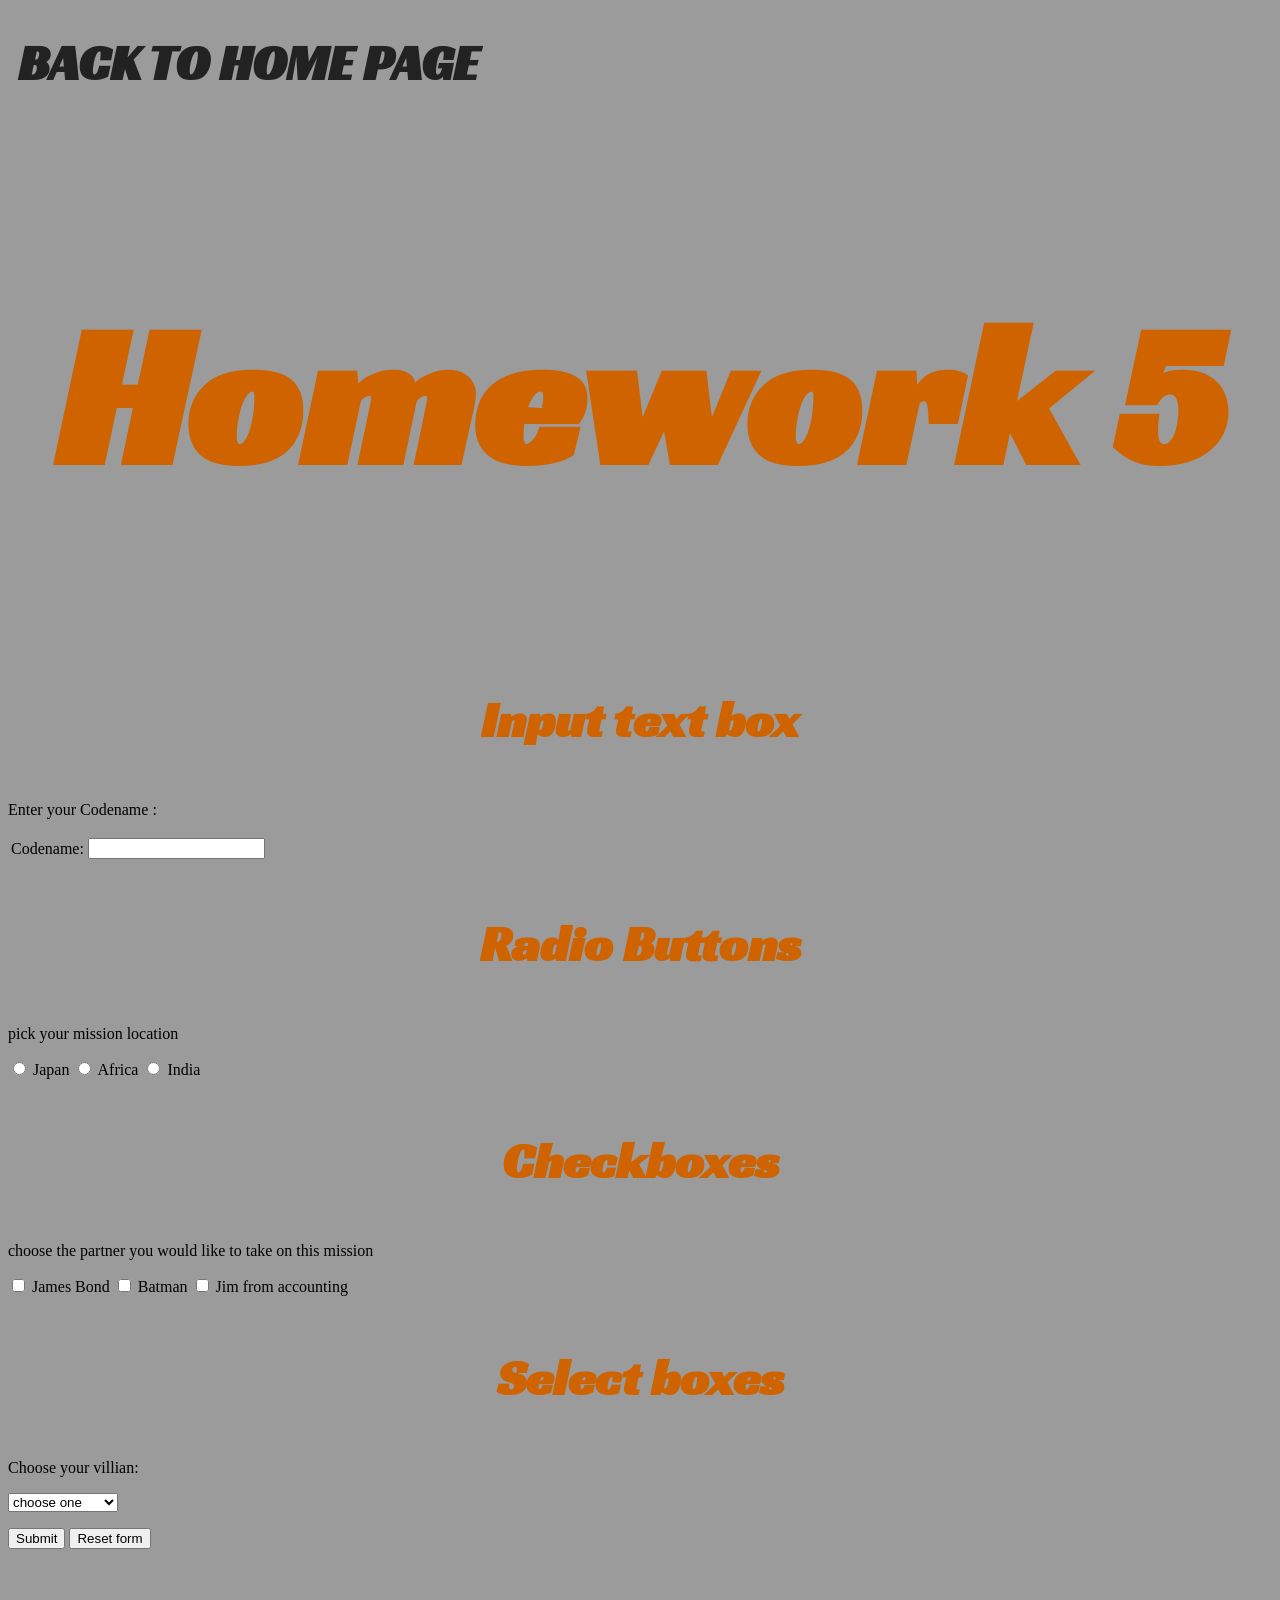
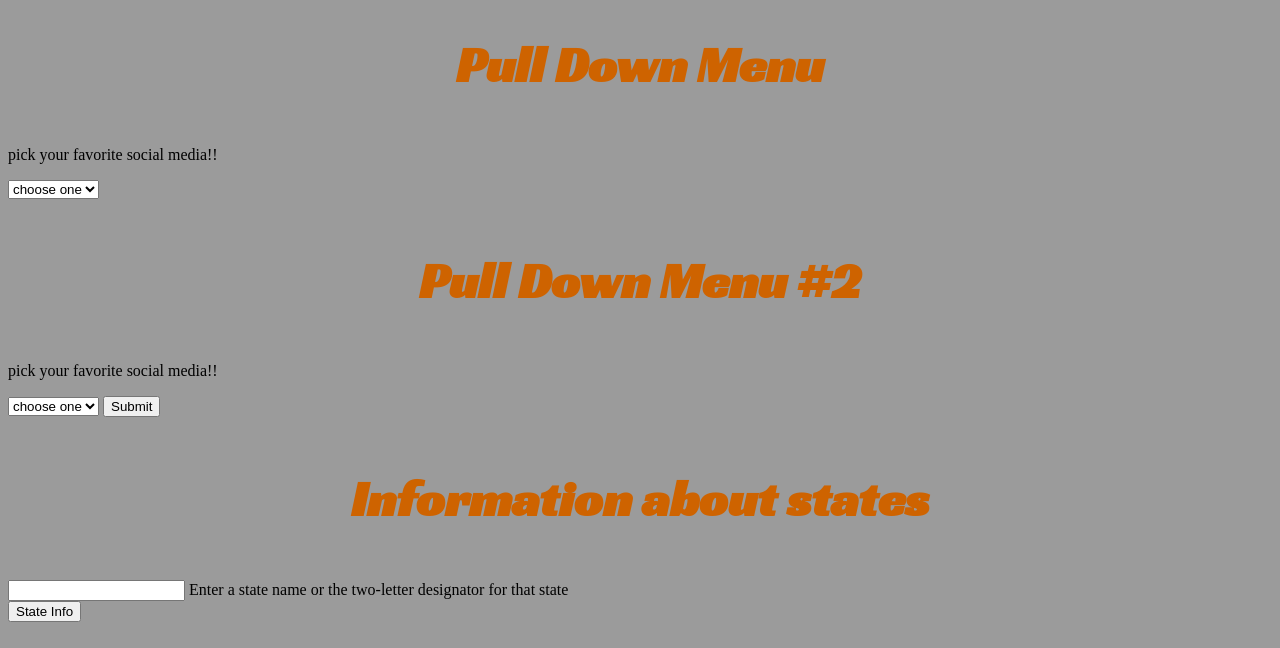
<file: CIS114/HW5.html>
<!DOCTYPE html>
<html lang="en">
<head>
    <meta charset="UTF-8">
    <meta http-equiv="X-UA-Compatible" content="IE=edge">
    <meta name="viewport" content="width=device-width, initial-scale=1.0"> 
    <meta name=" description" content="this is a home page for homework 5">
    <link rel="stylesheet" href="HW5.css">

    <title>Homework 5</title>
</head>
<body>
    <h1> <a href="HW.html" class="hoverani"> BACK TO HOME PAGE </a> </h1>
    <h2> Homework 5</h2>

<!--this is part one -->
<script>
    function ifOneElementChecked(input) {
        for (let a = 0; a < input.length; a++) {
     if (input[a].checked || input[a].selected) 
          {
          return true;
            }
        }
        return false;
    }
    function process() 
    {
        let codename = document.getElementById("codename").value;
             let locationSelected =ifOneElementChecked(document.getElementsByName("location"));
                let partnerSelected =ifOneElementChecked(document.getElementsByClassName("partner"));
                     let villianSelected =ifOneElementChecked(document.getElementsByClassName("villian"));
    
        if (!codename) 
        {
            document.getElementById("codenameInvalid")
            .style.display = "block";
        } 
        else
         {
            document.getElementById("codenameInvalid")
            .style.display = "none";
        }
    
        if (!locationSelected) 
        {
            document.getElementById("locationInvalid")
            .style.display = "block";
        } 
        else {
            document.getElementById("locationInvalid")
            .style.display = "none";
        }
    
        if (!partnerSelected)
         {
            document.getElementById("partnerInvalid")
            .style.display = "block";
        }
        else 
        {
            document.getElementById("partnerInvalid")
            .style.display = "none";
        }
    
        if (!villianSelected)
         {
            document.getElementById("villianInvalid")
            .style.display = "block";
        } 
        else 
        {
            document.getElementById("villianInvalid")
            .style.display = "none";
        }
    
        if (codename &&locationSelected&& partnerSelected&& villianSelected) 
        {
            document.getElementById("done")
            .style.display = "block";
        } 
        else 
        {
            document.getElementById("done")
            .style.display = "none";
        }
    }
    
    function reset() 
    {
        document.getElementByName("thisform").reset();
    }

</script>

<div>
    <form name="thisform">
        <h3>Input text box</h3>

        <p>Enter your Codename :</p>
        <table>
        <tr>
         <td><label for="codename">Codename:</label></td>
         <td><input type="text" name="codename" id="codename"></td>
        </tr>
        </table>

        <p id="codenameInvalid"> invalid Codename, enter your codename</p>

        <h3>Radio Buttons</h3>

        <p>pick your mission location</p>

        <input type="radio" id="Japan" name="location" value="JAPAN">
        <label for="japan">Japan</label>

        <input type="radio" id="Africa" name="location" value="AFRICA">
        <label for="africa"> Africa </label>

        <input type="radio" id="india" name="location" value="INDIA">
        <label for="india"> India </label>

        <p id="locationInvalid"">invalid location, pick one </p>

        <h3>Checkboxes</h3>

        <p>choose the partner you would like to take on this mission</p>

        <input type="checkbox" id="partner_1" class="partner" name="partner_1" value="jamesBond">
        <label for="partner_1"> James Bond</label>

        <input type="checkbox" id="partner_2" class="partner" name="partner_2" value="Batman">
        <label for="partner_2"> Batman </label>

        <input type="checkbox" id="partner_3" class="partner" name="partner_3" value="jim">
        <label for="partner_3"> Jim from accounting</label>

        <p id="partnerInvalid"> invalid selection, pick your partner</p>

        <h3>Select boxes</h3>

        <p><label for="villian">Choose your villian:</label></p>

        <p>
            <select id="villian" name="villian">
        <option value="">choose one </option>
        <option value="darthvader" class="villian">darth vader</option>
         <option value="redskull" class="villian">red skull</option>
        <option value="doctoraoctopus" class="villian">doctor octopus </option>
        <option value="karen" class="villian">auntie karen</option>
            </select>
        </p>

        <p id="villianInvalid""> you need a villian to beat!! pick one</p>

        <p>
     <input type="button" onclick="process()" value="Submit">
     <input type="button" onclick="reset()" value="Reset form">
        </p>
    </form>
</div>

<br>
<div id="done" >
    thank you special agent, good luck on your mission
</div>


<!--this is part two -->
<script>
    function onSelectChange() {
    let url = document.getElementById("chosen").value;
    if (url != "nothing") {
     window.open(url, "_blank");
        }
    }
    function onButtonClick() {
    let url = document.getElementById("chosen2").value;
    if (url != "nothing") {
     window.open(url, "_blank");
        }
    }
</script>
<h3>Pull Down Menu</h3>


<p>pick your favorite social media!!</p>

<form>
    <select id="chosen" onchange="onSelectChange()">
<option value="">choose one </option>
 <option value="https://www.facebook.com/"> facebook</option>
 <option value="https://www.instagram.com/">instagram</option>
<option value="https://www.twitter.com/">twitter</option>
    </select>
</form>

<h3>Pull Down Menu #2 </h3>
<p>pick your favorite social media!!</p>

<form>
    <select id="chosen2">
    <option value="">choose one </option>
    <option value="https://www.facebook.com/"> facebook</option>
    <option value="https://www.instagram.com/">instagram</option>
   <option value="https://www.twitter.com/">twitter</option>
    </select>
    <input type="button" onclick="onButtonClick()" value="Submit">
</form>


<!-- this is part 3 -->
<h3>Information about states</h3>

<form>
    <input id="state_input">
    <label for="state_input">Enter a state name or the two-letter designator for that state</label>
    <br>

    <input type="button" onclick="showStateInfo()" value="State Info">
    <br>
    <br>
</form>

<div id="answers"></div>

<script>
    let stateInfo = 
    [
        ["AL", "Alabama", "Montgomery", "4,903,185"],

        ["AK", "Alaska", "Juneau", "731,545"],

        ["AZ", "Arizona", "Phoenix", "7,278,717"],

        ["AR", "Arkansas", "Little Rock", "3,017,825"],

        ["CA", "California", "Sacramento", "39,512,223"],

        ["CO", "Colorado", "Denver", "5,758,736"],
    ];

    function showStateInfo() {
        let stateInput = document.getElementById("state_input").value.trim().toLowerCase();

        let gotStateInfo = null;
        for (let a = 0; a <stateInfo.length; a++) {
        if (stateInput == stateInfo[a][0].toLowerCase() || stateInput == stateInfo[a][1].toLowerCase()) 
        {
         gotStateInfo =stateInfo[a];
        break;
            }
        }
        if (gotStateInfo) {
            document.getElementById("answers").innerText = "Heres the data on this state: \n "+
                " State designator: " 
                + gotStateInfo[0] +
                " - Name of state: "
                 + gotStateInfo[1] +
                " - Name of the state Capital: "
                 + gotStateInfo[2] +
                " - Population of the state: "
                 + gotStateInfo[3];
        } else {
            document.getElementById("answers").innerText = "hmmm doesnt look like i got any data on that state, how about trying these instead!! AL, AK, AZ, AR, CA, CO";
        }
    }
</script>
</body>
</html>
</file>
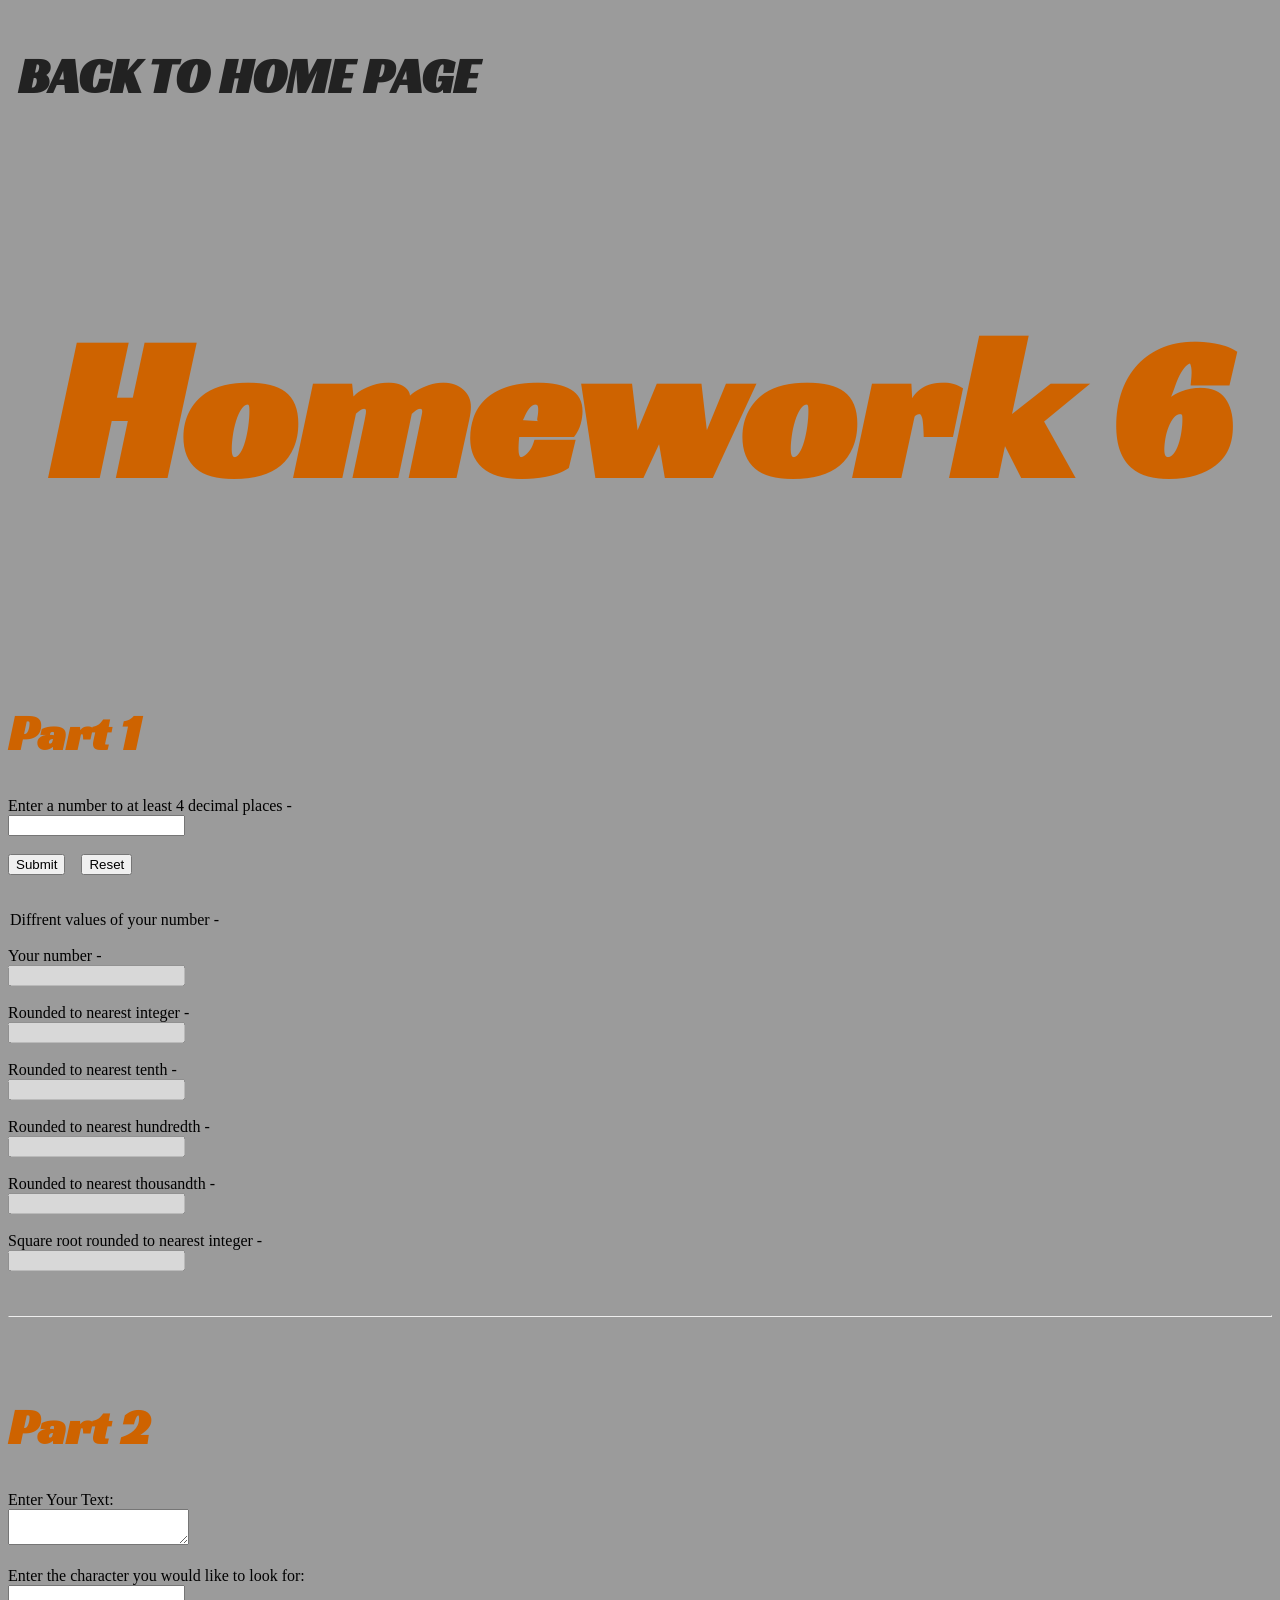
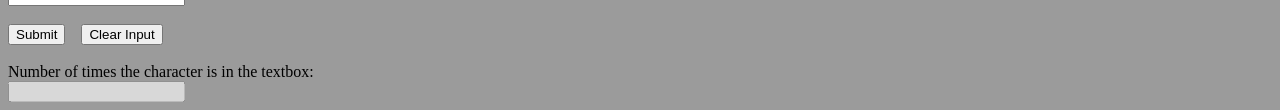
<file: CIS114/HW6.html>
<!DOCTYPE html>
<html lang="en">
<head>
    <meta charset="UTF-8">
    <meta http-equiv="X-UA-Compatible" content="IE=edge">
    <meta name="viewport" content="width=device-width, initial-scale=1.0">
    <meta name=" description" content="this is a home page for homework 6">
    <link rel="stylesheet" href="HW6.css">
    <title>Homework 6</title>
</head>
<body>
    <h1> <a href="HW.html" class="hoverani"> BACK TO HOME PAGE </a> </h1>
    <h2> Homework 6</h2>
<script>       
function getVals() 
{        
var regNum = parseFloat(document.forms["floating_form"].num_input.value);            
 var numRegExp = 
 new RegExp(/^\d*\.\d{4}\d*$/);           
 if (numRegExp.test(regNum)) {
   document.getElementById('input_num').value = 
   regNum;
  document.getElementById('rounded_num').value = 
  Math.round(regNum);
 document.getElementById('rounded_tenth').value = 
 regNum.toFixed(1);
 document.getElementById('rounded_hundredth').value = 
 regNum.toFixed(2);
document.getElementById('rounded_thousandth').value = 
regNum.toFixed(3);
document.getElementById('square_root').value = 
Math.round(Math.sqrt(regNum));              
 document.getElementById('errmsg').innerHTML=
 "";
 }        
else {
 document.getElementById('errmsg').innerHTML=
 "This is invalid, You need to enter a number with at least four or more decimal spaces.";
 document.getElementById('input_num').value = 
 "not valid";
document.getElementById('rounded_num').value = 
"not valid";
 document.getElementById('rounded_tenth').value = 
 "not valid";
 document.getElementById('rounded_hundredth').value = 
 "not valid";
document.getElementById('rounded_thousandth').value = 
"not valid";
document.getElementById('square_root').value = 
"not valid";
}
 }
    </script>
	<header>
		<h1>Part 1</h1>
	</header>
	<main>
        <form id = "floating_form" method="get">
 Enter a number to at least 4 decimal places -<br>
 <input type="text" name="num_input" id="num_input" required>
   <br><br>
     <input type="button" onclick="getVals()" value="Submit">&nbsp;&nbsp;&nbsp;
     <input type="reset" id="clear" value="Reset" onClick="window.location.reload()">          
 </form>
    <br>   
    <div class= "error" id="errmsg"></div>
    <br>
  <legend> Diffrent values of your number - </legend> <br>
            Your number -<br>
  <input type="text" name="result_display" id="input_num" disabled><br><br>
            Rounded to nearest integer - <br>
<input type="text" name="result_display" id="rounded_num" disabled><br><br>
            Rounded to nearest tenth -<br>
<input type="text" name="result_display" id="rounded_tenth" disabled><br><br>
            Rounded to nearest hundredth -<br>
  <input type="text" name="result_display" id="rounded_hundredth" disabled><br><br>
            Rounded to nearest thousandth -<br>
<input type="text" name="result_display" id="rounded_thousandth" disabled><br><br>
            Square root rounded to nearest integer -<br>
 <input type="text" name="result_display" id="square_root" disabled><br>    
	</main>


    <script>      
function charSearch() {            
var myText = document.forms["my_form"].user_text.value.toLowerCase();
var searchItem = document.forms["my_form"].look_char.value.toLowerCase(); 
var searchCount = 0;          
 for (var a = 0; a < myText.length; a++) {
if (myText.charAt(a) == searchItem) {
     searchCount++;
}
}         
if (searchCount != 0) {
document.getElementById('inst_found').value = searchCount;
            }
 else {
var notFoundWindow = 
window.open("about:blank", "_blank", "height=100, width=300");
 notFoundWindow.document.write('The character " ' + searchItem + ' " was not found');
 document.getElementById('inst_found').value = "";
            }
        }
    </script>
</head>
<br><br>
<hr>
<br><br>
<h1>Part 2</h1>
	</header>
	<main>  
    <section>
        <form id = "my_form" method="get">          
    <label for "user_text">Enter Your Text:</label>
                <br>
     <textarea id="user_text" name="user_text"></textarea>
                <br><br>             
 <label for "look_char">Enter the character you would like to look for:</label>
                <br>
        <input type="text" name="look_char" id="look_char" required>
    <br><br>          
 <input type="button" onclick="charSearch()" 
 value="Submit">&nbsp;&nbsp;&nbsp;
 <input 
 type="reset" id="clear" value="Clear Input" onClick="window.location.reload()">
        </form>
    </section>
    <br>
    <section>
           <label for "instances_found" >Number of times the character is in the textbox:</label><br>
            <input type="text" name="inst_found" id="inst_found" disabled><br>
        
    </section>
	</main>
</body>
</html>
</file>
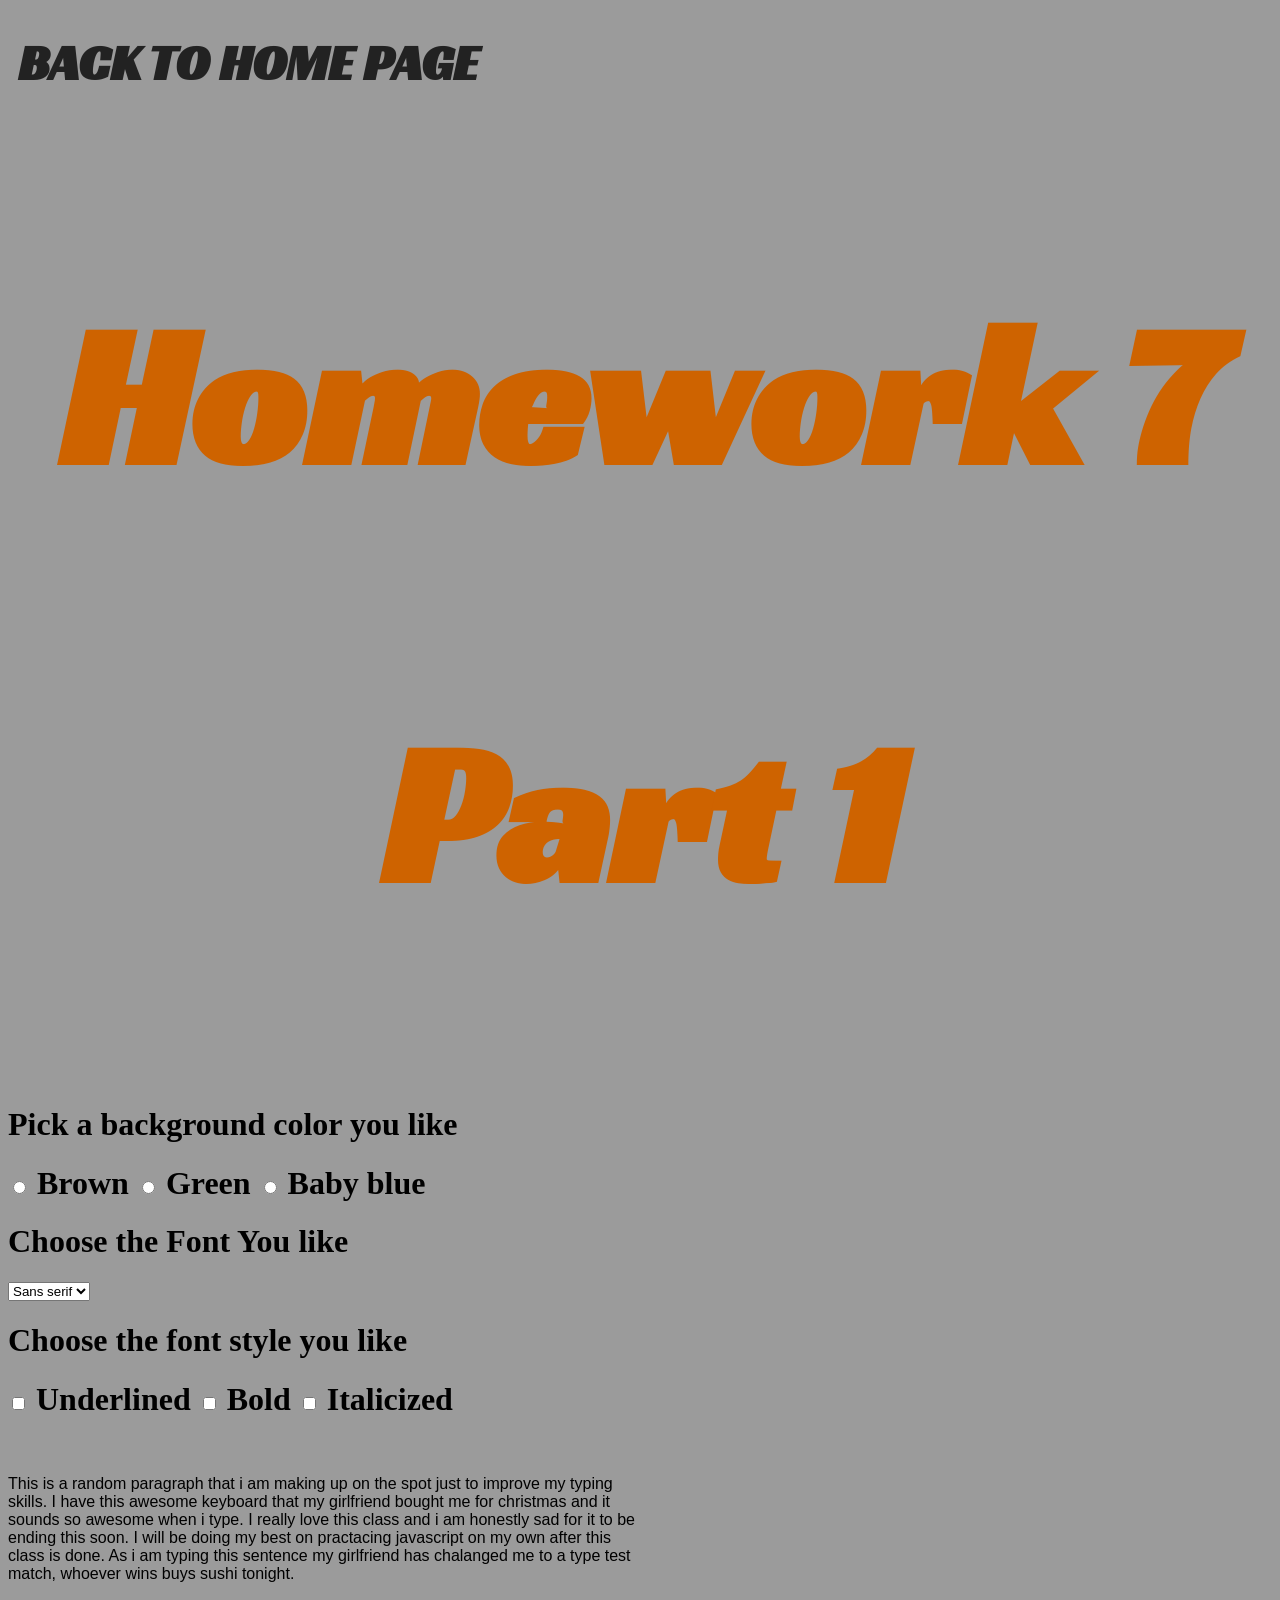
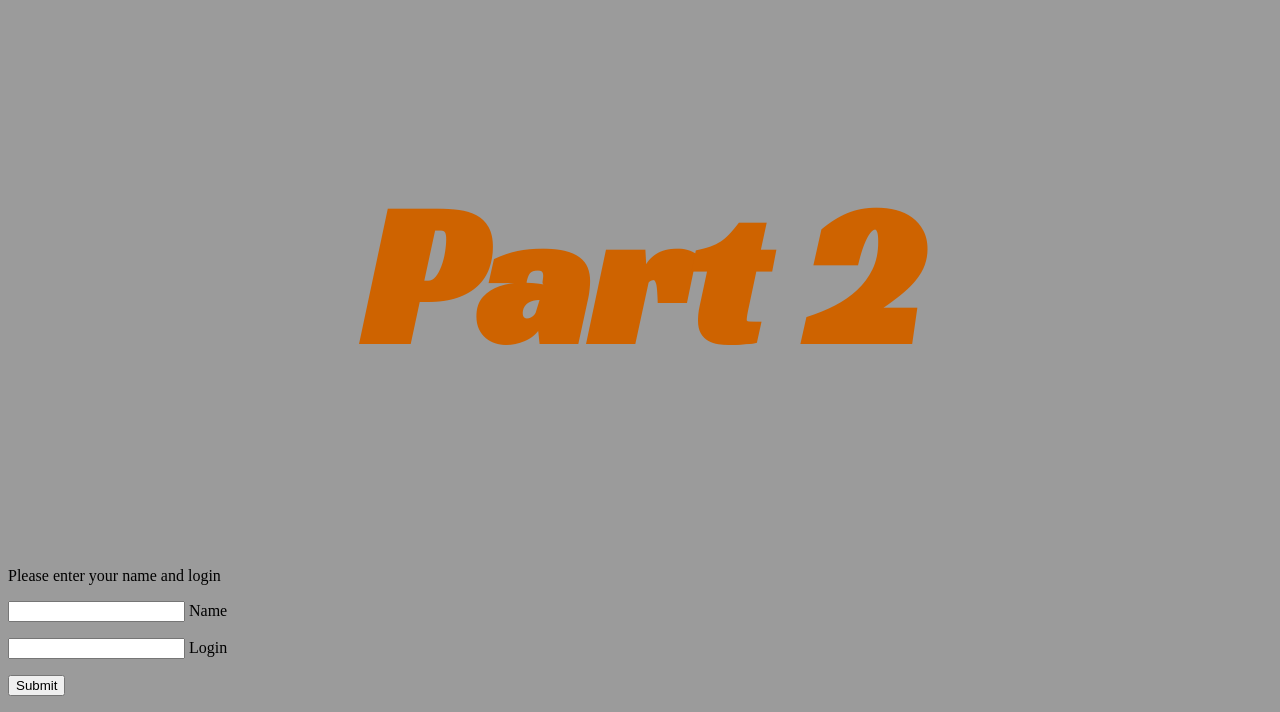
<file: CIS114/HW7.html>
<!DOCTYPE html>
<html lng="en">
<head>
    <meta charset="UTF-8">
    <meta http-equiv="X-UA-Compatible" content="IE=edge">
    <meta name="viewport" content="width=device-width, initial-scale=1.0">
    <meta name=" description" content="this is a home page for homework 7">
    <link rel="stylesheet" href="HW7.css">
    <title>Homework 7</title>
</head>
<body>
    <h1> <a href="HW.html" class="hoverani"> BACK TO HOME PAGE </a> </h1>
    <h2> Homework 7</h2>
</head>
<body>
<script>
    function redo() {
        let familyPointed = 
        document.getElementById("fonts");
        let area = "";
        switch 
        (familyPointed.options[familyPointed.selectedIndex].value) 
        {
case "serif":
area = 
"serif";
 break;
case "sansSerif":
area = 
"sansSerif";
 break;
case "racing":
 area = 
 "racing";
 break;
case "cambria":
    area = 
"cambria";
 break;
        }
        let textClass = area;
        let background = 
        document.querySelector('input[name="background"]:checked');
        if (background)
         {
        textClass += 
        " " + 
        background.id;
        }
        if 
        (document.getElementById("Italic").checked)
         {
        textClass +=
         " Italic";
        }        
        if 
        (document.getElementById("Bold").checked)
         {
        textClass += 
        " Bold"; 
        }
        if 
        (document.getElementById("Underline").checked)
         {
        textClass +=
         " Underline";
        }  
        document.getElementById("paragraph").className = textClass;
    }
</script>
<h2>Part 1</h2>
    <H1>Pick a background color you like<H1>
    
        <input type="radio" id="White" name="background" onchange="redo()">
        <label for="White">Brown</label>
    
        <input type="radio" id="Yellow" name="background" onchange="redo()">
        <label for="backgroundColorYellow">Green</label>
   
        <input type="radio" id="Pink" name="background" onchange="redo()">
        <label for="Pink"> Baby blue</label>
    
<br>
    <h1 for="fonts"> Choose the Font You like</h1>   
        <select id="fonts" name="fonts" onchange="redo()">
            <option value="sansSerif">Sans serif</option>
            <option value="racing"> racing</option>
            <option value="serif">Serif</option>
            <option value="cambria">Cambria</option>
        </select>
<br>
    <H1> Choose the font style you like</H1> 
    <h1>
       <input type="checkbox" id="Underline" name="Underline" onchange="redo()">
        <label for="Underline">Underlined</label>
   
        <input type="checkbox" id="Bold" name="Bold" onchange="redo()">
        <label for="Bold">Bold</label>
    
        <input type="checkbox" id="Italic" name="Italic" onchange="redo()">
        <label for="Italic">Italicized</label>
        </h1>
        <br> <br>
    <div id="paragraph">
This is a random paragraph that i am making up on the spot just to improve my typing skills. 
    I have this awesome keyboard that my girlfriend bought me for christmas and it sounds so awesome when i type.
        I really love this class and i am honestly sad for it to be ending this soon. 
           I will be doing my best on practacing javascript on my own after this class is done.
             As i am typing this sentence my girlfriend has chalanged me to a type test match, whoever wins buys sushi tonight.  
    </div>
<script>
    redo();
</script>
<h2>Part 2</h2>

    <div id="form" class="hide">
<form>
    <p>
      Please enter your name and login
</p>
 <p>
    <input type="text" id="name" name="name">
    <label for="name">Name</label>
</p>
 <p>
  <input type="text" id="login" name="login">
<label for="login">Login</label>
 </p>
 <p>
 <button type="button" id="Button" onclick="Submiting()">Submit</button>
 </p>
</form>
    </div>
    <div id="greeting" class="hide">
        Welcome back <span id="greetingYou"></span>
    </div>
    
    <script>
    function Submiting() 
    {
     let you = 
     document.getElementById("name").value;
    let login = document.getElementById("login").value;
     document.cookie = "username="
     + you + 
     "; path=/";
    document.cookie = "login=" 
     + login + 
    "; path=/";
    history.go(0);
  }
 function  cookieName() 
 {
 let cookie = "username=";
let decomp = decodeURIComponent(document.cookie);
 let array = decomp.split(';');
 for (let a = 0; a < array.length; a++) 
 {
  let string = array[a];
while (string.charAt(0)== ' ') 
{
 string = string.substring(1);
 }
if (string.indexOf(cookie)== 0) 
{
 return string.substring(cookie.length, string.length);
 }
}
 return "";
  }
let name=cookieName();
if (name=="") 
{
document.getElementById("form").className = "";
 document.getElementById("greeting").className = "hide";
 } else
 {
document.getElementById("greetingYou").innerText = name;
document.getElementById("form").className = "hide";
document.getElementById("greeting").className = "";
}
</script>

</body>
</html>
</file>
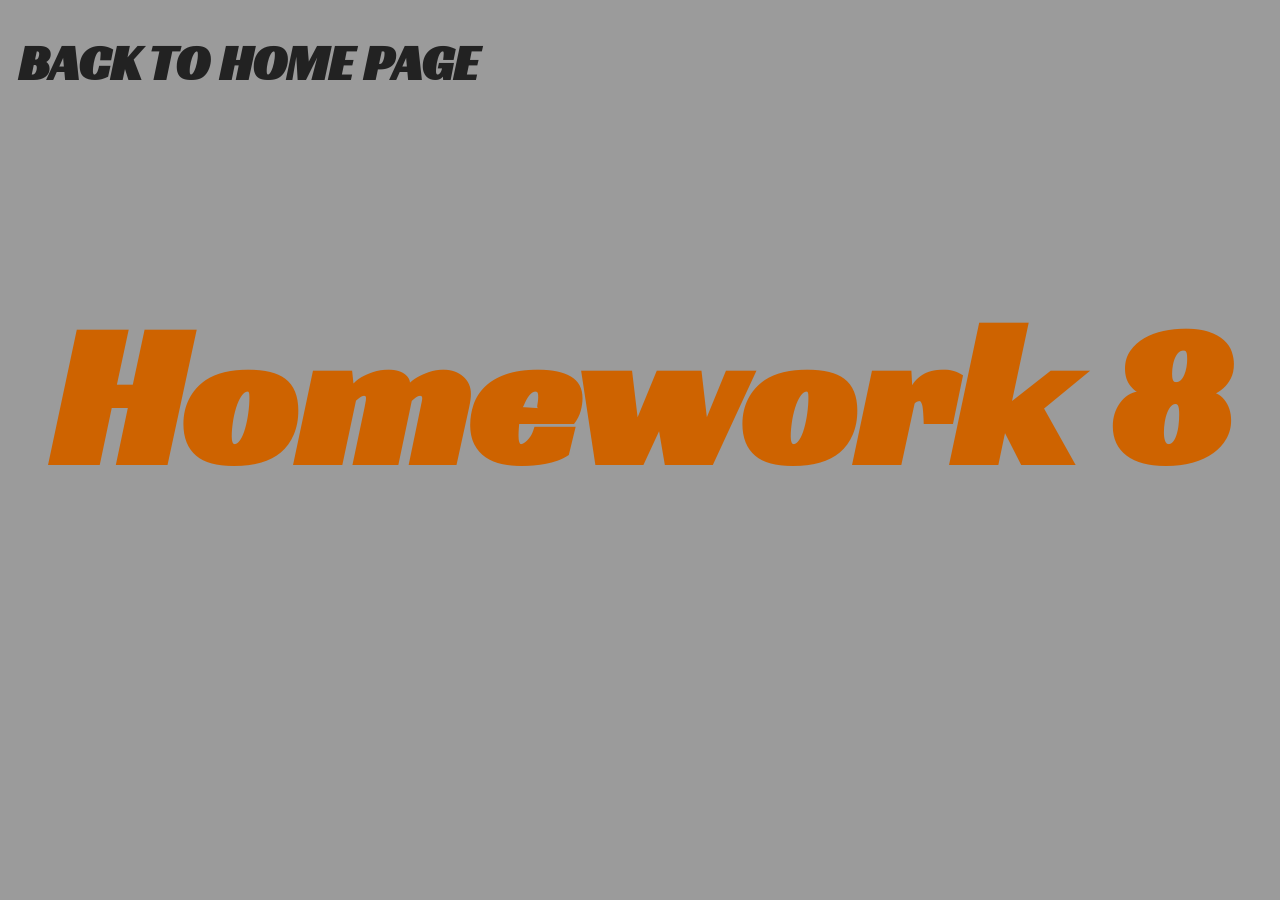
<file: CIS114/HW8.html>
<!DOCTYPE html>
<html lang="en">
<head>
    <meta charset="UTF-8">
    <meta http-equiv="X-UA-Compatible" content="IE=edge">
    <meta name="viewport" content="width=device-width, initial-scale=1.0">
    <meta name=" description" content="this is a home page for homework 8">
    <link rel="stylesheet" href="HW8.css">

    <title>Homework 8</title>
</head>
<body>
    <h1> <a href="HW.html" class="hoverani"> BACK TO HOME PAGE </a> </h1>
    <h2> Homework 8</h2>
</body>
</html>
</file>
<file: CIS114/HW.css>
@font-face {
    font-family: "racing";
    src: url(fonts/Racing_Sans_One/RacingSansOne-Regular.ttf);
}

body{
    background-color: rgba(128, 128, 128, 0.78);

    
}

h1{
font-family: "racing";
font-size: 200px;
text-align: center;
padding-bottom:50px;
color: rgb(0, 0, 0);
}

    
ul{
text-align: center;
display: inline-block;
list-style-type:none;
}

Ul li{
    list-style: none;
    display: inline-block;
    padding-bottom: 2;
    padding-top: 10%;
}

ul li a{
    font-family: "racing";
     text-align: center;
     padding-right: 10%;
     color: rgb(0, 0, 0);
     font-size: 200px;
     cursor: pointer;
     text-decoration: none;
     
}

ul li a:hover{
color: rgb(206, 99, 0);
transition: .55s;
}

.hoverani{
    display: inline-block;
    position:relative;
    color: #808080c7;
  }
.hoverani:after{
    content: '';
  position: absolute;
  width: 85%;
  transform: scaleX(0);
  height: 6px;
  bottom: 0;
  left: 0;
  background-color:#ce6300;
  transition: transform 0.20s ease-in-out;
}

.hoverani:hover:after{
    transform: scaleX(.7);
}
</file>
<file: CIS114/HW2.css>
body{
    background-color: rgba(128, 128, 128, 0.781);
}
@font-face {
    font-family: "racing";
    src: url(fonts/Racing_Sans_One/RacingSansOne-Regular.ttf);
}
 a {
  font-family: "racing";
    color: rgba(37, 35, 33, 0.699);
    text-decoration: none;
    font-size: 50px;
    margin: 10px;
 }

 a:hover{
    color:rgb(206, 99, 0);
    padding-left: 10px;
    transition:0.20s ease-in-out;
     }

 h2{
     font-family: "racing";
     font-size: 200px;
     text-align: center;
     color: rgb(206, 99, 0);
 }

 h3{
    font-family: "racing";
    font-size: 100px;
    text-align: left;
    color: rgb(206, 99, 0);
}
td{
    font-size: 60px;
}

#results{
    font-size: 60px;
}

.button{
    font-size:1900px;
    font-weight: 700;
}

.textarea{
    font-size: 50px;
}

.hoverani{
    display: inline-block;
    position:relative;
    color: #000000c7;
  }
.hoverani:after{
    content: '';
  position: absolute;
  width: 85%;
  transform: scaleX(0);
  height: 6px;
  bottom: 0;
  left: 0;
  background-color:#ce6300;
  transition:0.20s ease-in-out;
}

.hoverani:hover:after{
    transform: scaleX(1);
}
</file>
<file: CIS114/HW4.css>
body{
    background-color: rgba(128, 128, 128, 0.781);
}
@font-face {
    font-family: "racing";
    src: url(fonts/Racing_Sans_One/RacingSansOne-Regular.ttf);
}

a {
color: rgba(37, 35, 33, 0.699);
text-decoration: none;
font-size: 50px;
margin: 10px;
font-family: "racing";
}

a:hover{
    color:rgb(206, 99, 0);
    padding-left: 10px;
    transition:0.20s ease-in-out;
     }

 h2{
     font-size: 200px;
     text-align: center;
     font-family: "racing";
     color: rgb(206, 99, 0);
 }


 table, tr, td, td, th {
    border: 2px solid rgb(2, 2, 2); 
    font-size: 20pt;
}

th {
    background-color: rgb(230, 231, 235);color: rgb(19, 10, 10);
    padding: 5px; 
    border-spacing: 10px;
}

table { 
    align-content: center ;
    border-collapse: collapse; 
    
}

tr:nth-child(even) {
    background-color: rgb(201, 201, 190);
}

tr:nth-child(odd) {
    background-color: rgb(185, 182, 177);
}

a {
    font-size: 20pt;
}

 h3 {
     font-size: 20pt;
 }
 .hoverani{
    display: inline-block;
    position:relative;
    color: #000000c7;
  }
.hoverani:after{
    content: '';
  position: absolute;
  width: 85%;
  transform: scaleX(0);
  height: 6px;
  bottom: 0;
  left: 0;
  background-color:#ce6300;
  transition:0.20s ease-in-out;
}

.hoverani:hover:after{
    transform: scaleX(1);
}
</file>
<file: CIS114/HW5.css>
body{
    background-color: rgba(128, 128, 128, 0.781);
}
@font-face {
    font-family: "racing";
    src: url(fonts/Racing_Sans_One/RacingSansOne-Regular.ttf);
}

a {
color: rgba(37, 35, 33, 0.699);
text-decoration: none;
font-size: 50px;
margin: 10px;
font-family: "racing";
}

a:hover{
    color:rgb(206, 99, 0);
    padding-left: 10px;
    transition:0.20s ease-in-out;;
     }
     
     .hoverani{
        display: inline-block;
        position:relative;
        color: #000000c7;
      }
    .hoverani:after{
        content: '';
      position: absolute;
      width: 85%;
      transform: scaleX(0);
      height: 6px;
      bottom: 0;
      left: 0;
      background-color:#ce6300;
      transition:0.20s ease-in-out;
    }
    
    .hoverani:hover:after{
        transform: scaleX(1);
    }
    

 h2{
     font-size: 200px;
     text-align: center;
     font-family: "racing";
     color: rgb(206, 99, 0);
 }

 #codenameInvalid{
    display: none; 
    color: rgb(255, 132, 0);
 }

 #locationInvalid{
    display: none; 
    color: rgb(255, 132, 0);
 }

 #villianInvalid{
    display: none; 
    color: rgb(255, 132, 0);     
 }

 #partnerInvalid{
    display: none; 
    color: rgb(255, 132, 0);
 }
 #done{
    font-size: 20px; 
    color: rgb(58, 238, 58); 
    display: none;
 }

 h3{
    font-size: 50px;
    text-align: center;
    font-family: "racing";
    color: rgb(206, 99, 0);
}
</file>
<file: CIS114/HW6.css>
body{
    background-color: rgba(128, 128, 128, 0.781);
}
@font-face {
    font-family: "racing";
    src: url(fonts/Racing_Sans_One/RacingSansOne-Regular.ttf);
}

a {
color: rgba(37, 35, 33, 0.699);
text-decoration: none;
font-size: 50px;
margin: 10px;
font-family: "racing";
}

a:hover{
    color:rgb(206, 99, 0);
    padding-left: 10px;
    transition:0.20s ease-in-out;
     }
 h2{
     font-size: 200px;
     text-align: center;
     font-family: "racing";
     color: rgb(206, 99, 0);
 }
 
 .hoverani{
    display: inline-block;
    position:relative;
    color: #000000c7;
  }

.hoverani:after{
    content: '';
  position: absolute;
  width: 85%;
  transform: scaleX(0);
  height: 6px;
  bottom: 0;
  left: 0;
  background-color:#ce6300;
  transition:0.20s ease-in-out;
}

.hoverani:hover:after{
    transform: scaleX(1);
}

#errmsg{
color: rgb(181, 14, 14);
}

h1{
    font-size: 50px;
    font-family: "racing";
    color: rgb(206, 99, 0);
}
</file>
<file: CIS114/HW7.css>
body{
    background-color: rgba(128, 128, 128, 0.781);
}
@font-face {
    font-family: "racing";
    src: url(fonts/Racing_Sans_One/RacingSansOne-Regular.ttf);
}

a {
color: rgba(37, 35, 33, 0.699);
text-decoration: none;
font-size: 50px;
margin: 10px;
font-family: "racing";
}

a:hover{
    color:rgb(206, 99, 0);
    padding-left: 10px;
    transition:0.20s ease-in-out;
     }

 h2{
     font-size: 200px;
     text-align: center;
     font-family: "racing";
     color: rgb(206, 99, 0);
 }
 .hoverani{
    display: inline-block;
    position:relative;
    color: #000000c7;
  }
.hoverani:after{
    content: '';
  position: absolute;
  width: 85%;
  transform: scaleX(0);
  height: 6px;
  bottom: 0;
  left: 0;
  background-color:#ce6300;
  transition:0.20s ease-in-out;
}

.hoverani:hover:after{
    transform: scaleX(1);
}

.White {
    background-color: rgb(126, 108, 49);
}

.Yellow {
    background-color: rgb(50, 92, 47);
}

.Pink {
    background-color: rgb(108, 164, 213);
}

.serif {
    font-family: serif;
}

.sansSerif {
    font-family: sans-serif;
}

.racing {
    font-family: "racing";
    src: url(fonts/Racing_Sans_One/RacingSansOne-Regular.ttf);
}

.cambria {
    font-family:Cambria, Cochin, Georgia, Times, 'Times New Roman', serif;
   
}

.Italic {
    font-style: italic;
}

.Bold {
    font-weight: bold;
}

.Underline {
    text-decoration: underline;
}
#paragraph{
    max-width: 50%;
}
.hide {
    display: none;
}
</file>
<file: CIS114/HW8.css>
body{
    background-color: rgba(128, 128, 128, 0.781);
}
@font-face {
    font-family: "racing";
    src: url(fonts/Racing_Sans_One/RacingSansOne-Regular.ttf);
}

a {
color: rgba(37, 35, 33, 0.699);
text-decoration: none;
font-size: 50px;
margin: 10px;
font-family: "racing";
}

a:hover{
    color:rgb(206, 99, 0);
    padding-left: 10px;
    transition:0.20s ease-in-out;
     }

 h2{
     font-size: 200px;
     text-align: center;
     font-family: "racing";
     color: rgb(206, 99, 0);
 }
 .hoverani{
    display: inline-block;
    position:relative;
    color: #000000c7;
  }
.hoverani:after{
    content: '';
  position: absolute;
  width: 85%;
  transform: scaleX(0);
  height: 6px;
  bottom: 0;
  left: 0;
  background-color:#ce6300;
  transition:0.20s ease-in-out;
}

.hoverani:hover:after{
    transform: scaleX(1);
}
</file>
<file: CIS114/HW3.css>
body{
    background-color: rgba(128, 128, 128, 0.781);
}
@font-face {
    font-family: "racing";
    src: url(fonts/Racing_Sans_One/RacingSansOne-Regular.ttf);
}

a {
color: rgba(37, 35, 33, 0.699);
text-decoration: none;
font-size: 50px;
margin: 10px;
font-family: "racing";
}

a:hover{
    color:rgb(206, 99, 0);
    padding-left: 10px;
    transition:0.20s ease-in-out;
     }

 h2{
     font-size: 200px;
     text-align: center;
     font-family: "racing";
     color: rgb(206, 99, 0);
 }

.hoverani{
    display: inline-block;
    position:relative;
    color: #000000c7;
  }
.hoverani:after{
    content: '';
  position: absolute;
  width: 85%;
  transform: scaleX(0);
  height: 6px;
  bottom: 0;
  left: 0;
  background-color:#ce6300;
  transition:0.20s ease-in-out;
}

.hoverani:hover:after{
    transform: scaleX(1);
}
</file>
